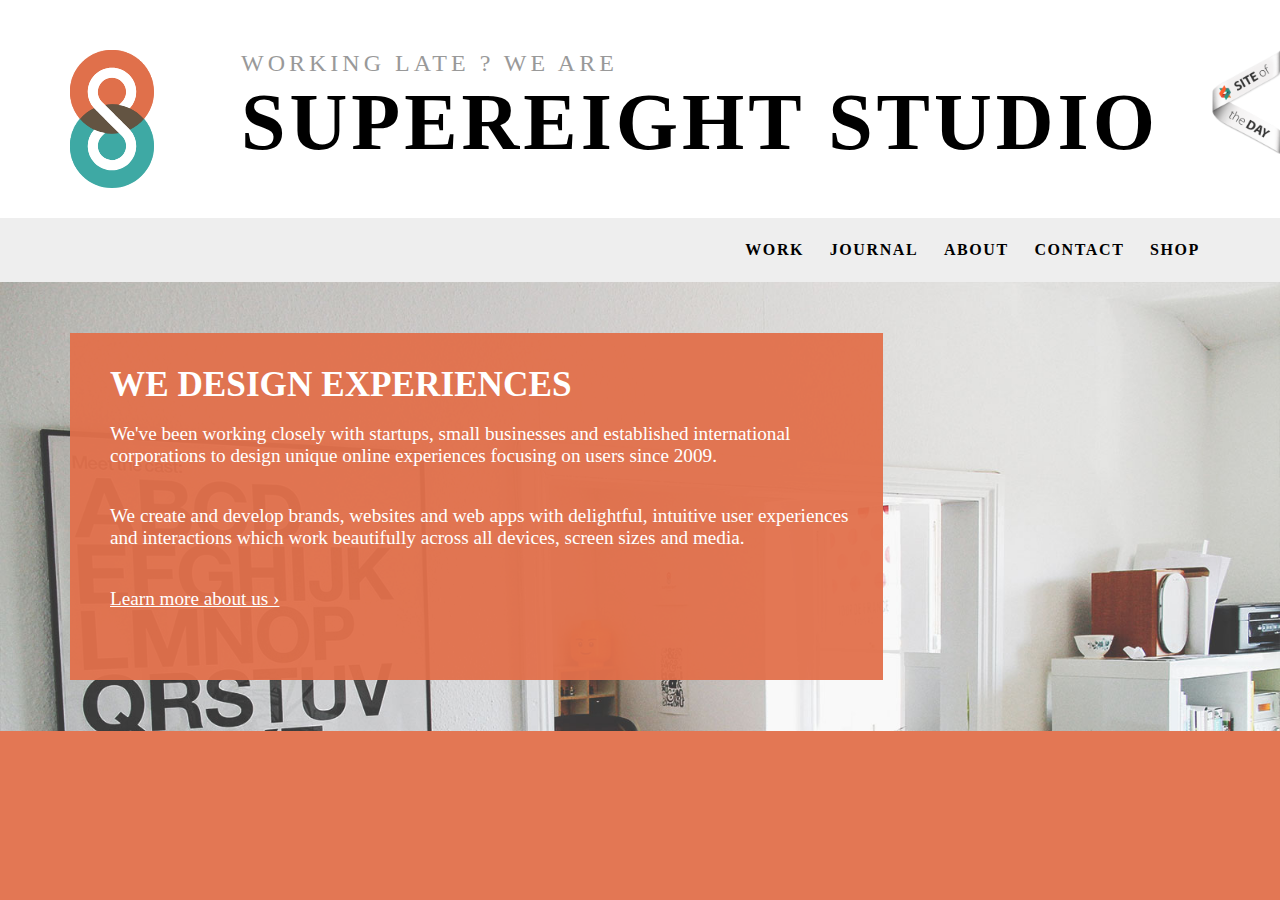
<file: supereight/index.html>
﻿<!DOCTYPE html>
<html lang="en">
<head>
    <meta charset="utf-8" />
    <title>Index</title>
    <link rel="stylesheet" href="css/supereight-ui.css"/>
</head>
<body>
	<div id="awwwards">
		<a href="#">
			<img src="images/awwwards_sotd_w_right2x.png" style="width:100%"/>
		</a>
	</div>
	<header role="banner">
		<div class="wrap">
			<div class="logo-mark">

			</div>
			<section class="intro">
				<p>working late ? We are</p>
				<h1>
				Supereight Studio
				</h1>
			</section>
		</div>
	</header>
	<div class="nav-container">
		<nav>
			<div class="wrap">
				<ul id="navslide">
					<li>work</li>
					<li>journal</li>
					<li>about</li>
					<li>contact</li>
					<li>shop</li>
				</ul>
			</div>
		</nav>
	</div>
	<div class="content">
		<section id="what_we_do">
			<div class="wrap">
				<div class="box color1">
					<h1>We design experiences</h1>
					<p>We've been working closely with startups, small businesses and established international corporations to design unique online experiences focusing on users since 2009.</p>
					<p>We create and develop brands, websites and web apps with delightful, intuitive user experiences and interactions which work beautifully across all devices, screen sizes and media.</p>
					<p><a href="about">Learn more about us ›</a></p>
				</div>
			</div>
		</section>
	</div>


</body>
</html>
</file>
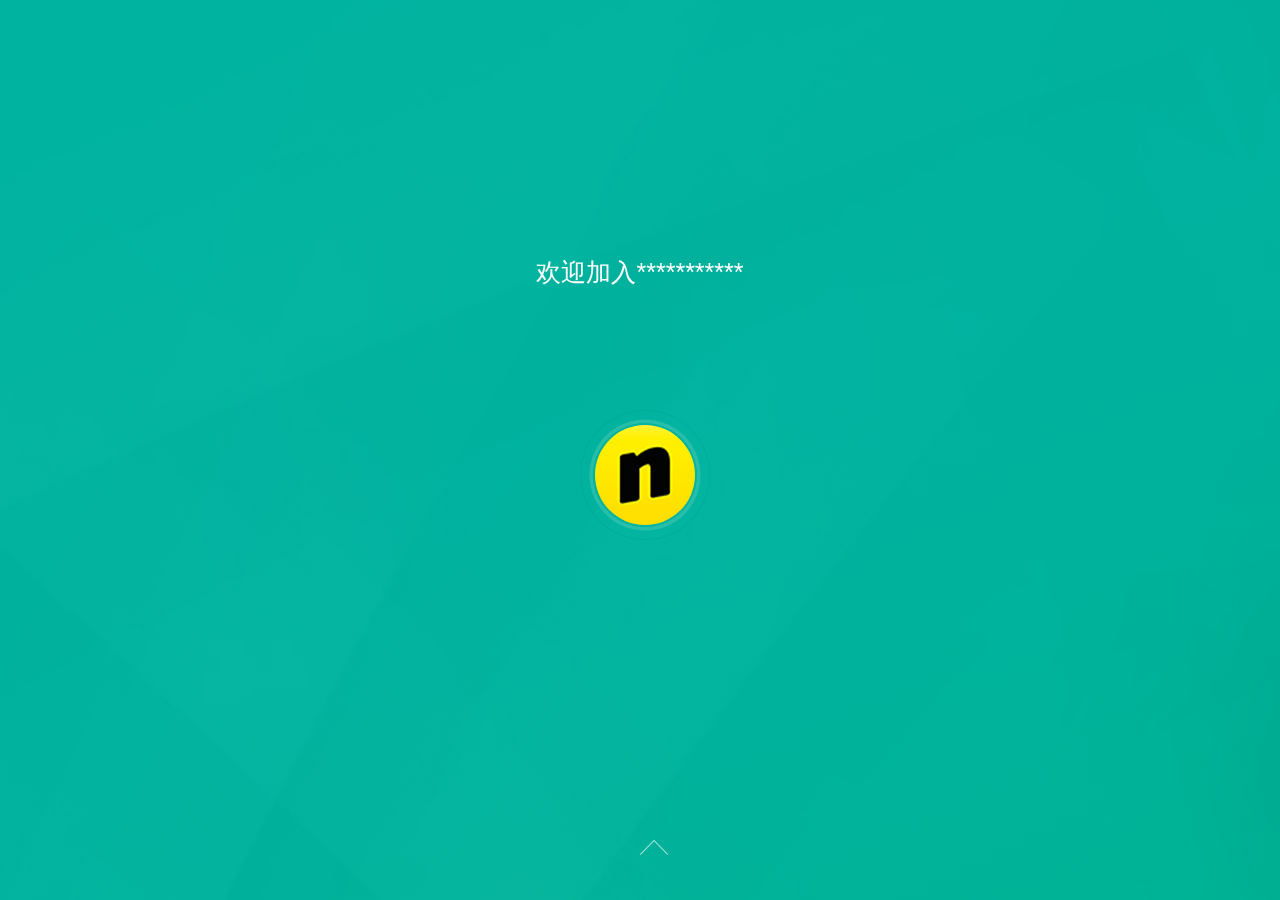
<file: h5animation/Recruitment/index.html>
<!DOCTYPE html>
<html lang="en">
<head>
    <meta charset="utf-8">
    <title>Swiper demo</title>
    <meta name="viewport" content="width=device-width, initial-scale=1, minimum-scale=1, maximum-scale=1">
    <!-- Link Swiper's CSS -->
    <link rel="stylesheet" href="css/swiper.min.css">
    <!-- Demo styles -->
    <link rel="stylesheet" href="verticalImages/vertical-animation.css">
    <link rel="stylesheet" href="verticalImages/animate.css">
    <link rel="stylesheet" href="verticalImages/vertical.css">
</head>

<body>
    <!-- Swiper -->
    <div class="swiper-container">
        <div class="swiper-wrapper">
            <section class="swiper-slide swiper-slide1 swiper-slide-v commen">
                <div class="ani" swiper-animate-effect="enterUpBounce" swiper-animate-duration="0.6s" swiper-animate-delay="0s">
                    <div class="index-welcome-text">
                        欢迎加入***********
                    </div>
                </div>
                <div class="index-logo-box">
                    <div class="ani" swiper-animate-effect="bounceIn" swiper-animate-duration="0.6s" swiper-animate-delay="0.3s">
                        <div class="index-logo">
                            <img src="verticalImages/logo.png" />
                        </div>
                    </div>
                </div>
                <div class="index-arrow-down-box">
                    <div class="ani" swiper-animate-effect="ani_arrow" swiper-animate-duration="0.6s" swiper-animate-delay="0s">
                        <div class="index-arrow-down">
                        </div>
                    </div>
                </div>
            </section>
            <section class="swiper-slide swiper-slide2 swiper-slide-v commen">
                <div class="company-word clearfix ">
                    <div class="ani" swiper-animate-effect="enterUpBounce" swiper-animate-duration="0.6s" swiper-animate-delay="0.6s">
                        <div class="company-keyword">股票期权</div>
                        <div class="company-keyword">年底双薪</div>
                        <div class="company-keyword">绩效奖金</div>
                        <div class="company-keyword">五险一金</div>
                        <div class="company-keyword">带薪年假</div>
                        <div class="company-keyword">年度旅游</div>
                    </div>
                </div>
                <div class="white-tri company-tri" id="company-tri"></div>
                <div class="white-block company-white-block">
                    <div class="company-logo-circle lagou">
                        <div class="ani" swiper-animate-effect="bounceIn" swiper-animate-duration="0.6s" swiper-animate-delay="0s">
                            <img class="company-logo" src="verticalImages/logo.png">
                        </div>
                    </div>
                    <div class="ani" swiper-animate-effect="bounceInDown" swiper-animate-duration="0.6s" swiper-animate-delay="0.2s">
                        <div class="company-icon1 lagou">
                            <p>北京</p>
                        </div>
                    </div>
                    <div class="ani" swiper-animate-effect="bounceInDown" swiper-animate-duration="0.6s" swiper-animate-delay="0.4s">
                        <div class="company-icon2 lagou">
                            <p>C轮</p>
                        </div>
                    </div>
                    <div class="ani" swiper-animate-effect="bounceInDown" swiper-animate-duration="0.6s" swiper-animate-delay="0.6s">
                        <div class="company-icon3 lagou">
                            <p>移动互联网,社交网络</p>
                        </div>
                    </div>
                </div>
                <div class="index-arrow-down-box">
                    <div class="ani" swiper-animate-effect="ani_arrow" swiper-animate-duration="0.6s" swiper-animate-delay="0s">
                        <div class="index-arrow-down">
                        </div>
                    </div>
                </div>
            </section>
        </div>
    </div>
    <!-- Swiper JS -->
    <script src="verticalImages/swiper.animate.min.js"></script>
    <script src="js/swiper.min.js"></script>
    <!-- Initialize Swiper -->
    <script>
    var swiper = new Swiper('.swiper-container', {
        pagination: '.swiper-pagination',
        paginationClickable: true,
        direction: 'vertical',
        onInit: function(swiper) { //Swiper2.x的初始化是onFirstInit
            swiperAnimateCache(swiper); //隐藏动画元素 
            swiperAnimate(swiper); //初始化完成开始动画
        },
        onSlideChangeEnd: function(swiper) {
            swiperAnimate(swiper); //每个slide切换结束时也运行当前slide动画
        }
    });
    </script>
</body>

</html>
</file>
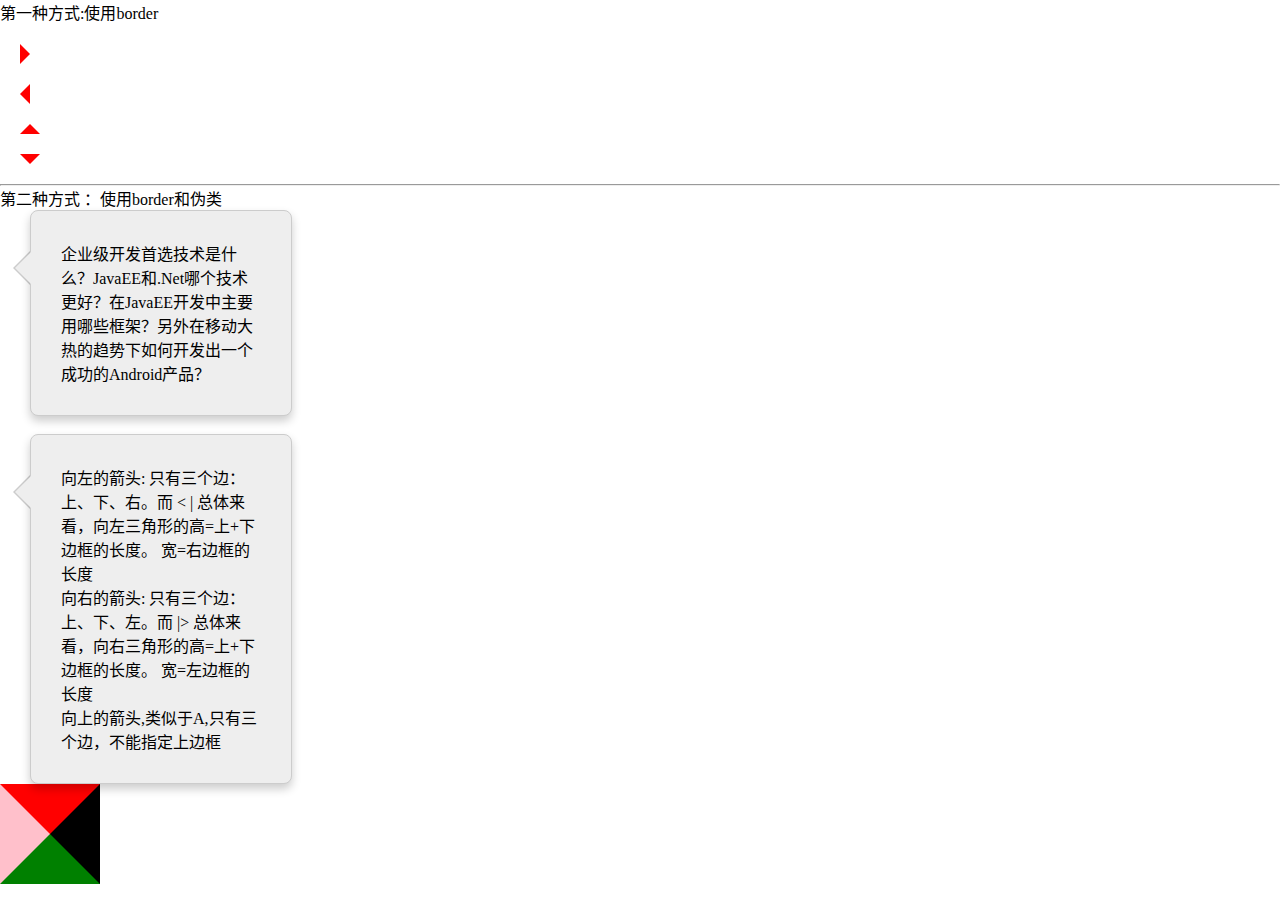
<file: arrow.html>
<!DOCTYPE html>
<html lang="zh-cn">

<head>
    <meta charset="utf-8">
    <meta name="viewport" content="width=device-width, initial-scale=1">
    <title>html-arrow</title>
    <meta name="keywords" content="">
    <meta name="description" content="">
    <!--禁止浏览器在本地计算机缓存当前页面-->
    <meta http-equiv="pragma" content="no-cache">
    <meta http-equiv="cache-control" content="no-cache">
    <meta http-equiv="expires" content="0">
    <style>
    * {
        padding: 0;
        margin: 0;
    }
    
    #arrowLeft1 {
        height: 0;
        border-top: 10px solid transparent;
        border-bottom: 10px solid transparent;
        border-left: 10px solid red;
        margin: 20px;
    }
    
    #arrowRight1 {
        height: 0;
        width: 0;
        border-bottom: 10px solid transparent;
        border-top: 10px solid transparent;
        border-right: 10px solid red;
        margin: 20px;
    }
    
    #arrowTop1 {
        height: 0;
        width: 0;
        border-left: 10px solid transparent;
        border-right: 10px solid transparent;
        border-bottom: 10px solid red;
        margin: 20px;
    }
    
    #arrowBottom1 {
        height: 0;
        width: 0;
        border-left: 10px solid transparent;
        border-right: 10px solid transparent;
        border-top: 10px solid red;
        margin: 20px;
    }
    /* 基本样式 */
    
    .tip {
        background: #eee;
        border: 1px solid #ccc;
        margin-left: 30px;
        padding: 30px;
        border-radius: 8px;
        box-shadow: 0 5px 10px rgba(0, 0, 0, 0.2);
        position: relative;
        width: 200px;
    }
    /* 箭头 - :before and :after, 一起组成了好看的气泡小箭头 */
    
    .tip:before {
        position: absolute;
        display: inline-block;
        border-top: 17px solid transparent;
        border-right: 17px solid #eee;
        border-bottom: 17px solid transparent;
        border-right-color: rgba(0, 0, 0, 0.2);
        left: -18px;
        top: 40px;
        content: '';
    }
    /* 背景阴影*/
    
    .tip:after {
        position: absolute;
        display: inline-block;
        border-top: 16px solid transparent;
        border-right: 16px solid #eee;
        border-bottom: 16px solid transparent;
        left: -16px;
        top: 41px;
        content: '';
    }
    </style>
</head>

<body>
    第一种方式:使用border
    <div id="arrowLeft1">
    </div>
    <div id="arrowRight1">
    </div>
    <div id="arrowTop1">
    </div>
    <div id="arrowBottom1">
    </div>
    <hr> 第二种方式 ：使用border和伪类
    <div style="position:relative;">
        <div class="tip">
            企业级开发首选技术是什么？JavaEE和.Net哪个技术更好？在JavaEE开发中主要用哪些框架？另外在移动大热的趋势下如何开发出一个成功的Android产品？
        </div>
        <br/>
        <div class="tip">
            向左的箭头: 只有三个边：上、下、右。而
            < | 总体来看，向左三角形的高=上+下边框的长度。 宽=右边框的长度<br /> 向右的箭头: 只有三个边：上、下、左。而 |> 总体来看，向右三角形的高=上+下边框的长度。 宽=左边框的长度
            <br /> 向上的箭头,类似于A,只有三个边，不能指定上边框
        </div>
    </div>
    <div class="arrows"></div>
    <style>
    .arrows {
        width: 0px;
        height: 0px;
        border-top: 50px solid red;
        border-bottom: 50px solid green;
        border-left: 50px solid pink;
        border-right: 50px solid black;
    }
    </style>
</body>

</html>
</file>
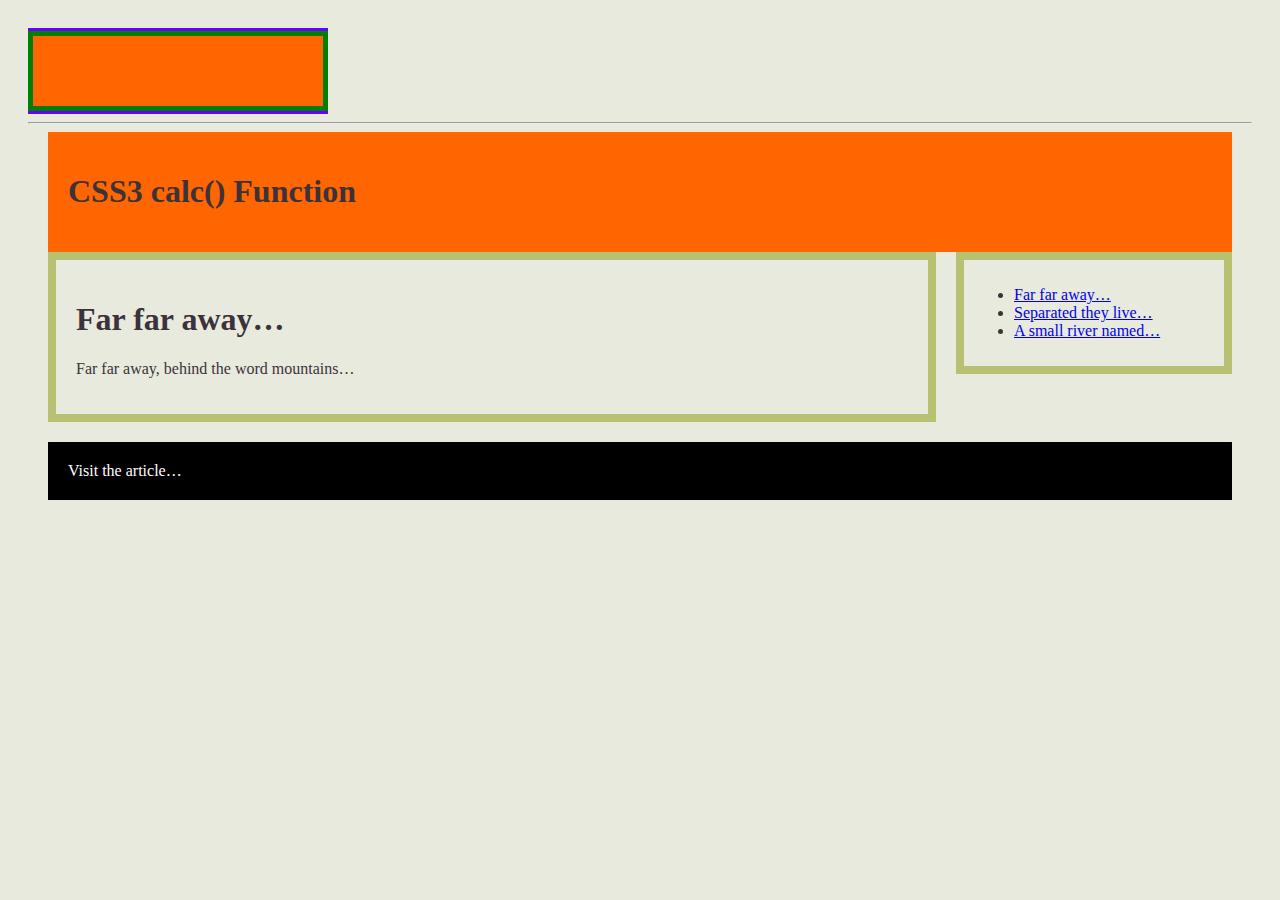
<file: calc.html>
<!DOCTYPE html>
<html lang="zh-cn">

<head>
    <meta charset="utf-8">
    <meta name="viewport" content="width=device-width, initial-scale=1">
    <title>html5-calc</title>
    <meta name="keywords" content="">
    <meta name="description" content="">
    <!--禁止浏览器在本地计算机缓存当前页面-->
    <meta http-equiv="pragma" content="no-cache">
    <meta http-equiv="cache-control" content="no-cache">
    <meta http-equiv="expires" content="0">
    <style>
    .demo {
        width: 300px;
        background: #60f;
        padding: 3px 0;
    }
    
    .box {
        width: 100%;
        background: #f60;
        height: 50px;
        padding: 10px;
        border: 5px solid green;
        width: 90%;
        /*写给不支持calc()的浏览器*/
        width: -moz-calc(100% - (10px + 5px) * 2);
        width: -webkit-calc(100% - (10px + 5px) * 2);
        width: calc(100% - (10px + 5px) * 2);
    }
    
    body {
        background: #E8EADD;
        color: #3C323A;
        padding: 20px;
    }
    
    .wrapper {
        width: 1024px;
        /* Fallback for browsers that don't support the calc() function */
        width: -moz-calc(100% - 40px);
        width: -webkit-calc(100% - 40px);
        width: calc(100% - 40px);
        margin: auto;
    }
    
    #header {
        background: #f60;
        padding: 20px;
        width: 984px;
        /*Fallback for browsers that don't support the calc() function*/
        width: -moz-calc(100% - 40px);
        width: -webkit-calc(100% - 40px);
        width: calc(100% - 40px);
    }
    
    #footer {
        clear: both;
        background: #000;
        padding: 20px;
        color: #fff;
        width: 984px;
        /* Fallback for browsers that don't support the calc() function */
        width: -moz-calc(100% - 40px);
        width: -webkit-calc(100% - 40px);
        width: calc(100% - 40px);
    }
    
    #main {
        border: 8px solid #B8C172;
        float: left;
        margin-bottom: 20px;
        margin-right: 20px;
        padding: 20px;
        width: 704px;
        /* Fallback for browsers that don't support the calc() function */
        width: -moz-calc(75% - 20px * 2 - 8px * 2);
        width: -webkit-calc(75% - 20px * 2 - 8px * 2);
        width: calc(75% - 20px * 2 - 8px * 2);
    }
    
    #accessory {
        border: 8px solid #B8C172;
        float: right;
        padding: 10px;
        width: 208px;
        /* Fallback for browsers that don't support the calc() function */
        width: -moz-calc(25% - 10px * 2 - 8px * 2 - 20px);
        width: -webkit-calc(25% - 10px * 2 - 8px * 2 - 20px);
        width: calc(25% - 10px * 2 - 8px * 2 - 20px);
    }
    </style>
</head>

<body>
    <div class="demo">
        <div class="box"></div>
    </div>
    <hr>
    <div class="wrapper">
        <div id="header">
            <h1>CSS3 calc() Function</h1>
        </div>
        <div id="main">
            <h1>Far far away…</h1>
            <p>Far far away, behind the word mountains…</p>
        </div>
        <div id="accessory">
            <ul>
                <li><a href="#">Far far away…</a></li>
                <li><a href="#">Separated they live…</a></li>
                <li><a href="#">A small river named…</a></li>
            </ul>
        </div>
        <div id="footer">
            Visit the article…
        </div>
    </div>
</body>

</html>
</file>
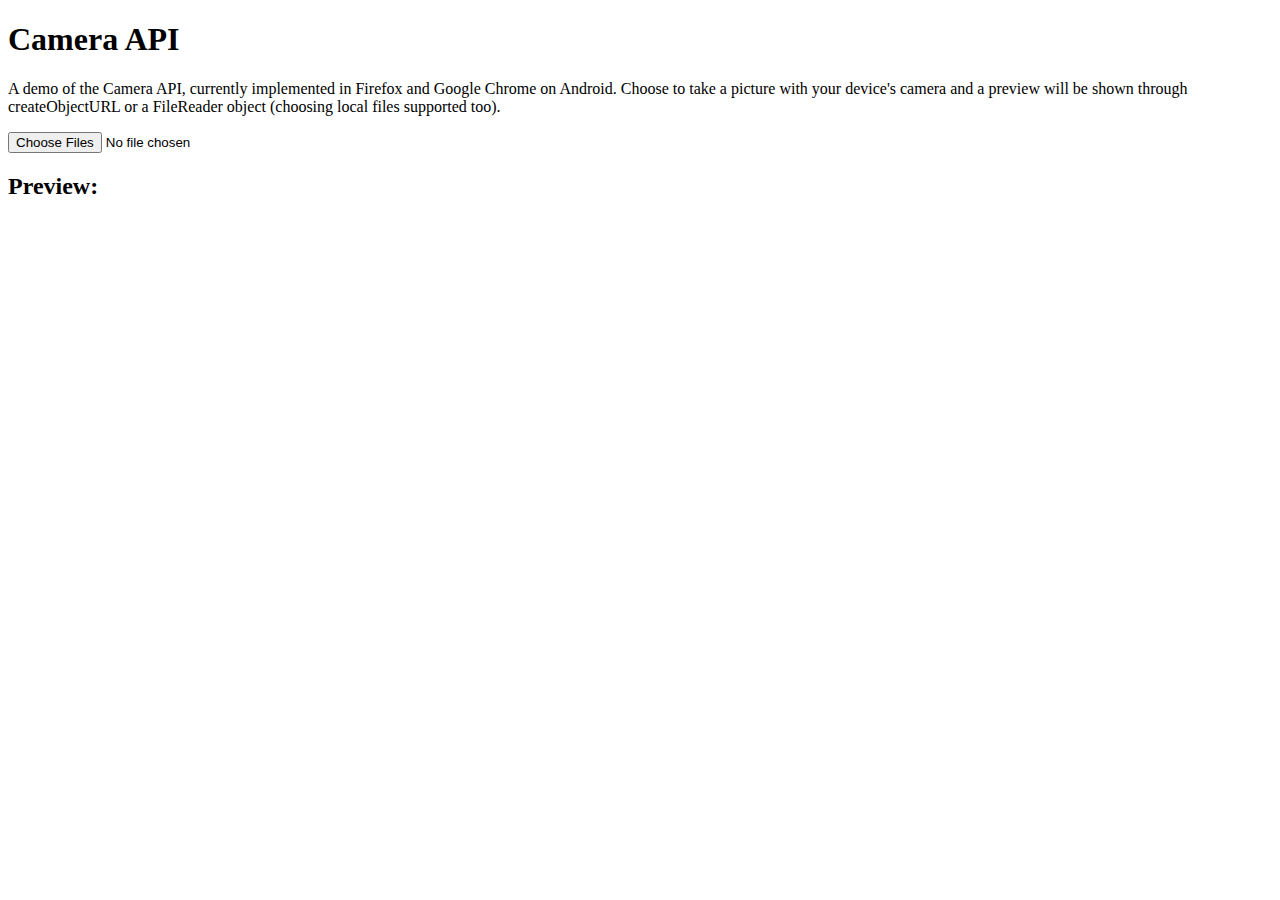
<file: cameraApi.html>
<!DOCTYPE html>
<html lang="zh-cn">

<head>
    <meta charset="utf-8">
    <meta name="viewport" content="width=device-width, initial-scale=1">
    <title>html5-cameraApi</title>
    <meta name="keywords" content="">
    <meta name="description" content="">
    <!--禁止浏览器在本地计算机缓存当前页面-->
    <meta http-equiv="pragma" content="no-cache">
    <meta http-equiv="cache-control" content="no-cache">
    <meta http-equiv="expires" content="0">
</head>

<body>
    <div class="container">
        <h1>Camera API</h1>
        <section class="main-content">
            <p>A demo of the Camera API, currently implemented in Firefox and Google Chrome on Android. Choose to take a picture with your device's camera and a preview will be shown through createObjectURL or a FileReader object (choosing local files supported too).</p>
            <p>
                <input type="file" id="take-picture" multiple accept="image/*">
            </p>
            <h2>Preview:</h2>
            <div id="show-picture">
            </div>
            <p id="error"></p>
        </section>
    </div>
</body>
<script src="jquery-2.1.4.js"></script>
<script>
(function() {
    var takePicture = document.querySelector("#take-picture"),
        showPicture = document.querySelector("#show-picture");

    if (takePicture && showPicture) {
        // Set events
        takePicture.onchange = function(event) {
            // Get a reference to the taken picture or chosen file
            var files = event.target.files;
            if (files && files.length > 0) {
                for (var i = 0, len = files.length; i < len; i++) {
                    var file = files[i];
                    try {
                        var URL = window.URL || window.webkitURL;
                        var imgURL = URL.createObjectURL(file);
                        var $img = $('<img src="' + imgURL + '"/>');
                        $(showPicture).append($img);

                    } catch (e) {
                        try {
                            var fileReader = new FileReader();
                            fileReader.onload = function(event) {
                                var $img = $('<img src="' + imgURL + '"/>');
                                $(showPicture).append($img);
                            };
                            fileReader.readAsDataURL(file);
                        } catch (e) {
                            var error = document.querySelector("#error");
                            if (error) {
                                error.innerHTML = "Neither createObjectURL or FileReader are supported";
                            }
                        }

                    }

                }
            }
        };
    }
})();
</script>

</html>
</file>
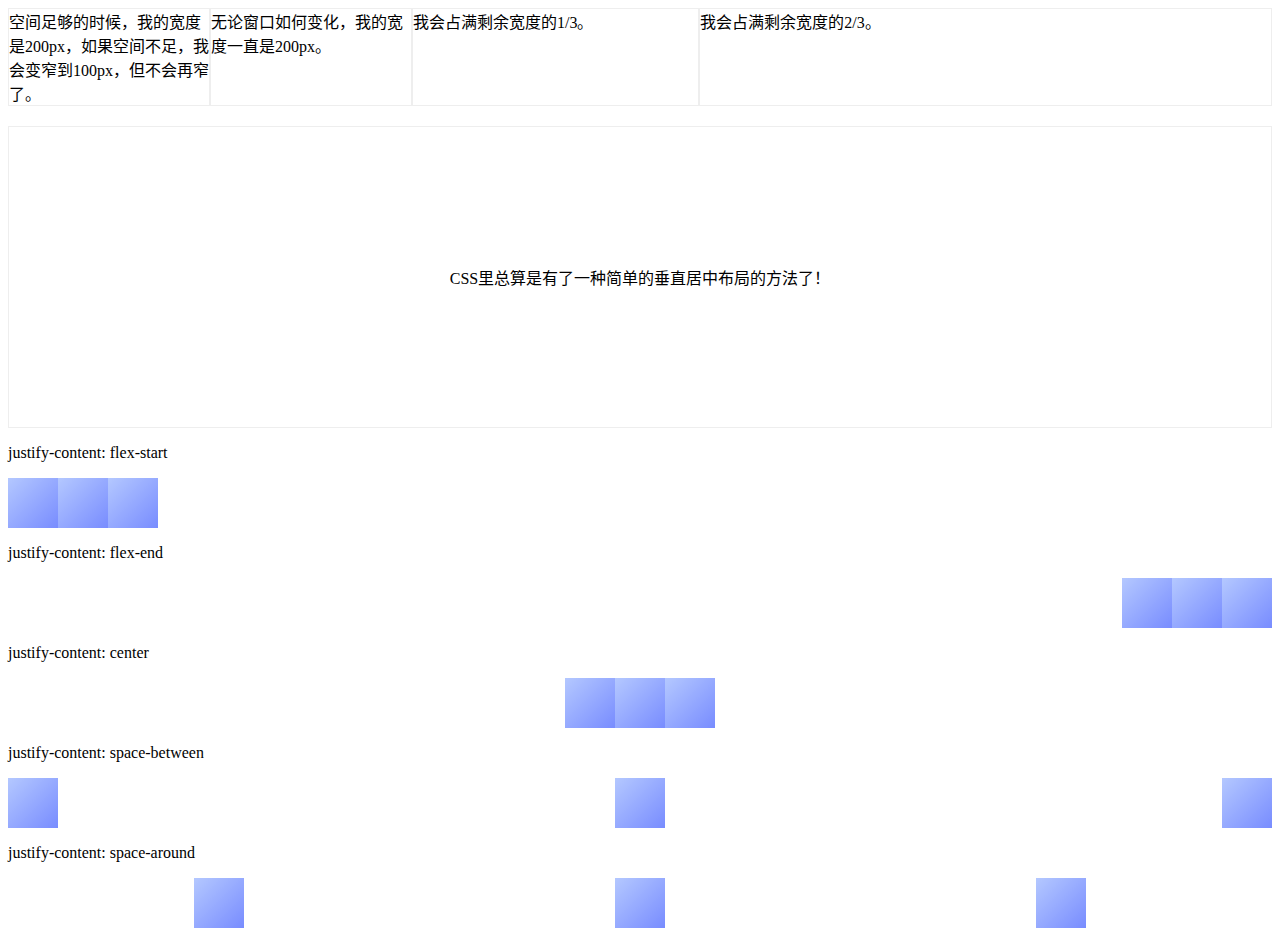
<file: flex.html>
<!DOCTYPE html>
<html lang="zh-cn">

<head>
    <meta charset="utf-8">
    <meta name="viewport" content="width=device-width, initial-scale=1">
    <title>css3-flex</title>
    <meta name="keywords" content="">
    <meta name="description" content="">
    <!--禁止浏览器在本地计算机缓存当前页面-->
    <meta http-equiv="pragma" content="no-cache">
    <meta http-equiv="cache-control" content="no-cache">
    <meta http-equiv="expires" content="0">
    <style>
    .container {
        display: -webkit-flex;
        display: flex;
    }
    
    .inital {
        -webkit-flex: initial;
        flex: initial;
        width: 200px;
        min-width: 100px;
    }
    
    .none {
        -webkit-flex: none;
        flex: none;
        width: 200px;
    }
    
    .flex1 {
        -webkit-flex: 1;
        flex: 1;
    }
    
    .flex2 {
        -webkit-flex: 2;
        flex: 2;
    }
    
    .container > div {
        border: 1px solid #eee;
    }
    
    .vertical-container {
        height: 300px;
        display: -webkit-flex;
        display: flex;
        -webkit-align-items: center;
        align-items: center;
        -webkit-justify-content: center;
        justify-content: center;
        border: 1px solid #eee;
        margin-top: 20px;
    }
    
    #container > div {
        display: flex;
        font-family: "Courier New", "Lucida Console", monospace;
    }
    
    #container > div > div {
        width: 50px;
        height: 50px;
        background: linear-gradient(-45deg, #788cff, #b4c8ff);
    }
    
    #flex-start {
        justify-content: flex-start;
    }
    
    #center {
        justify-content: center;
    }
    
    #flex-end {
        justify-content: flex-end;
    }
    
    #space-between {
        justify-content: space-between;
    }
    
    #space-around {
        justify-content: space-around;
    }
    </style>
</head>

<body>
    <div id="testIframe">
        <div class="container">
            <div class="inital">
                空间足够的时候，我的宽度是200px，如果空间不足，我会变窄到100px，但不会再窄了。
            </div>
            <div class="none">
                无论窗口如何变化，我的宽度一直是200px。
            </div>
            <div class="flex1">
                我会占满剩余宽度的1/3。
            </div>
            <div class="flex2">
                我会占满剩余宽度的2/3。
            </div>
        </div>
        <div class="vertical-container">
            <div>
                CSS里总算是有了一种简单的垂直居中布局的方法了！
            </div>
        </div>
        <div id="container">
            <p>justify-content: flex-start</p>
            <div id="flex-start">
                <div></div>
                <div></div>
                <div></div>
            </div>
            <p>justify-content: flex-end</p>
            <div id="flex-end">
                <div></div>
                <div></div>
                <div></div>
            </div>
            <p>justify-content: center</p>
            <div id="center">
                <div></div>
                <div></div>
                <div></div>
            </div>
            <p>justify-content: space-between</p>
            <div id="space-between">
                <div></div>
                <div></div>
                <div></div>
            </div>
            <p>justify-content: space-around</p>
            <div id="space-around">
                <div></div>
                <div></div>
                <div></div>
            </div>
        </div>
        <div>
</body>
<script src="jquery-2.1.4.js"></script>
<script>
var passHeight = function() {
    var constr = $("#testIframe");
    if (constr.length) {
        var bh = $("#testIframe").outerHeight(true);
        window.top.location = window.location + '#'
    }
};
passHeight();

//http://www.zhangxinxu.com/wordpress/2010/12/%E5%B0%8Ftip%EF%BC%9Aiframe%E9%AB%98%E5%BA%A6%E5%8A%A8%E6%80%81%E8%87%AA%E9%80%82%E5%BA%94/
</script>

</html>
</file>
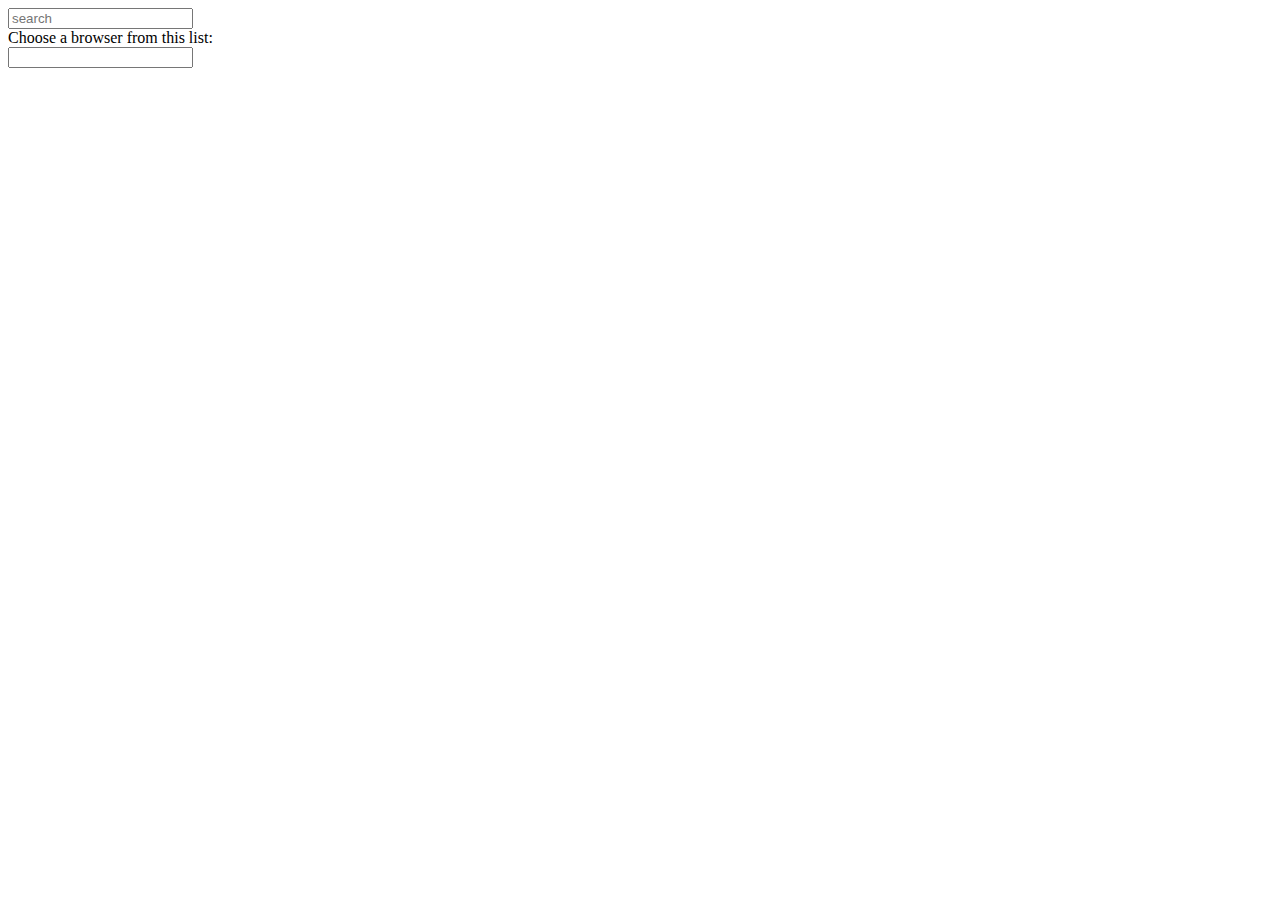
<file: form.html>
<!DOCTYPE html>
<html lang="zh-cn">

<head>
    <meta charset="utf-8">
    <meta name="viewport" content="width=device-width, initial-scale=1">
    <title>html5-from</title>
    <meta name="keywords" content="">
    <meta name="description" content="">
    <!--禁止浏览器在本地计算机缓存当前页面-->
    <meta http-equiv="pragma" content="no-cache">
    <meta http-equiv="cache-control" content="no-cache">
    <meta http-equiv="expires" content="0">
</head>

<body>
    <form>
        <input type="url" placeholder="search" />
        <div>Choose a browser from this list:</div>
        <input list="browsers" />
        <datalist id="browsers">
            <option value="Chrome" />
            <option value="Firefox" />
            <option value="Internet Explorer" />
            <option value="Opera" />
            <option value="Safari" />
        </datalist>
    </form>
</body>

</html>
</file>
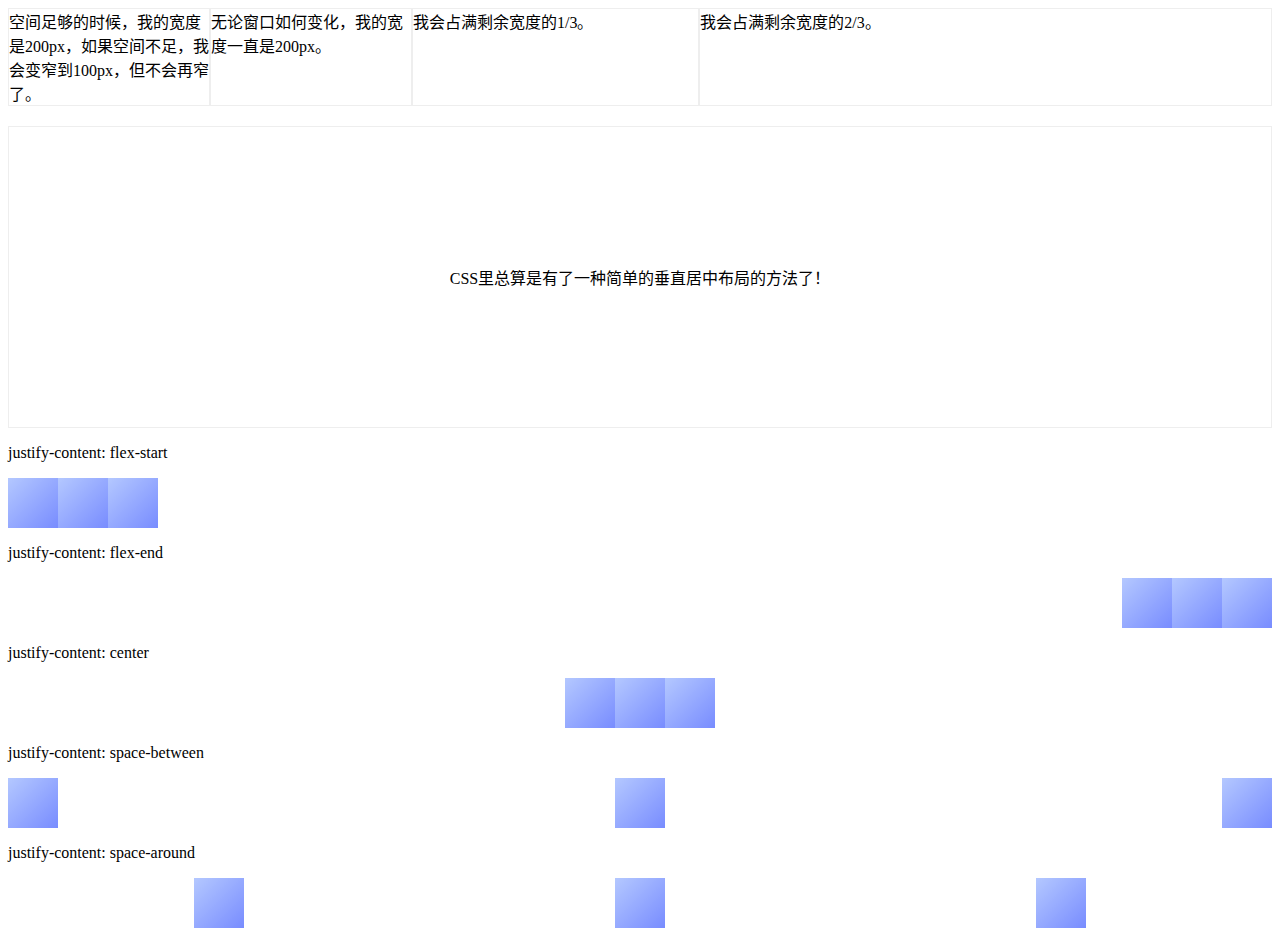
<file: iframe.html>
<!DOCTYPE html>
<html lang="zh-cn">

<head>
    <meta charset="utf-8">
    <meta name="viewport" content="width=device-width, initial-scale=1">
    <title>html5-iframe</title>
    <meta name="keywords" content="">
    <meta name="description" content="">
    <!--禁止浏览器在本地计算机缓存当前页面-->
    <meta http-equiv="pragma" content="no-cache">
    <meta http-equiv="cache-control" content="no-cache">
    <meta http-equiv="expires" content="0">
    <style>
    #origin {
        background-color: #eee;
        display: -webkit-flex;
        display: flex;
        height: 200px;
        width: 100%;
        -webkit-align-items: center;
        align-items: center;
        -webkit-justify-content: center;
        justify-content: center;
    }
    
    .flex1 {
        -webkit-flex: 1;
        flex: 1;
        text-align: center;
    }
    </style>
</head>

<body>
    <div id="origin">
        <div class="flex1">iframe 测试，h5新特性</div>
    </div>
    <div id="iframeBox">
        <iframe src="flex.html" id="testIframe" frameborder="0" scrolling="no" width="100%" height="120">
            <p>Your browser does not support iframes.</p>
        </iframe>
    </div>
</body>
<script src="jquery-2.1.4.js"></script>
<script>
var iframe = document.getElementById("testIframe");
var iframeHeight = function() {
    var hash = window.location.hash.slice(1),
        h;
    if (hash && /height=/.test(hash)) {
        h = hash.replace("height=", "");
        iframe.height = h;
    }
    setTimeout(iframeHeight, 200);
};
iframeHeight();
//http://www.zhangxinxu.com/wordpress/2010/12/%E5%B0%8Ftip%EF%BC%9Aiframe%E9%AB%98%E5%BA%A6%E5%8A%A8%E6%80%81%E8%87%AA%E9%80%82%E5%BA%94/
</script>
</script>

</html>
</file>
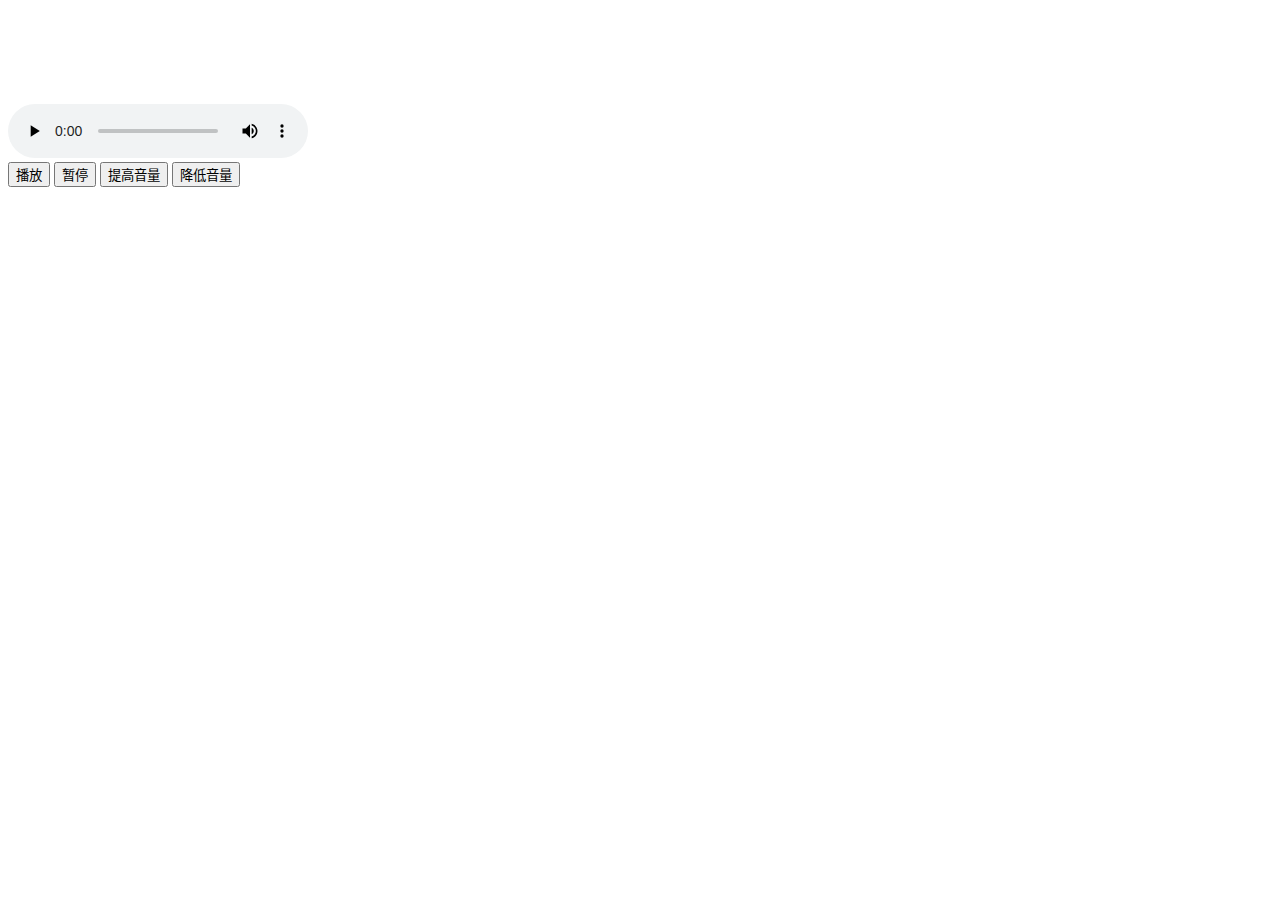
<file: media.html>
<!DOCTYPE html>
<html lang="zh-cn">

<head>
    <meta charset="utf-8">
    <meta name="viewport" content="width=device-width, initial-scale=1">
    <title>html5-media</title>
    <meta name="keywords" content="">
    <meta name="description" content="">
    <!--禁止浏览器在本地计算机缓存当前页面-->
    <meta http-equiv="pragma" content="no-cache">
    <meta http-equiv="cache-control" content="no-cache">
    <meta http-equiv="expires" content="0">
</head>

<body>
    <video id="demo" src="mov_bbb.ogg" controls>
        <source src="mov_bbb.ogg.mp4" type="video/mp4" />
        <source src="mov_bbb.ogg.ogg" type="video/ogg" />
        <track kind="captions" src="sampleCaptions.srt" srclang="en" />
        <track kind="descriptions" src="sampleDesciptions.srt" srclang="en" />
        <track kind="chapters" src="sampleChapters.srt" srclang="en" />
        <track kind="subtitles" src="sampleSubtitles_de.srt" srclang="de" />
        <track kind="subtitles" src="sampleSubtitles_en.srt" srclang="en" />
        <track kind="subtitles" src="sampleSubtitles_ja.srt" srclang="ja" />
        <track kind="subtitles" src="sampleSubtitles_oz.srt" srclang="oz" />
        <track kind="metadata" src="keyStage1.srt" srclang="en" label="Key Stage 1" />
        <track kind="metadata" src="keyStage2.srt" srclang="en" label="Key Stage 2" />
        <track kind="metadata" src="keyStage3.srt" srclang="en" label="Key Stage 3" /> 
        你的浏览器不支持
        <code>video</code>
    </video>
    <div>
        <button onclick="document.getElementById('demo').play()">播放</button>
        <button onclick="document.getElementById('demo').pause()">暂停</button>
        <button onclick="document.getElementById('demo').volume+=0.1">提高音量</button>
        <button onclick="document.getElementById('demo').volume-=0.1">降低音量</button>
    </div>
    <script type="text/javascript">
    var v = document.getElementsByTagName("video")[0];
    v.play();
    </script>
</body>

</html>
</file>
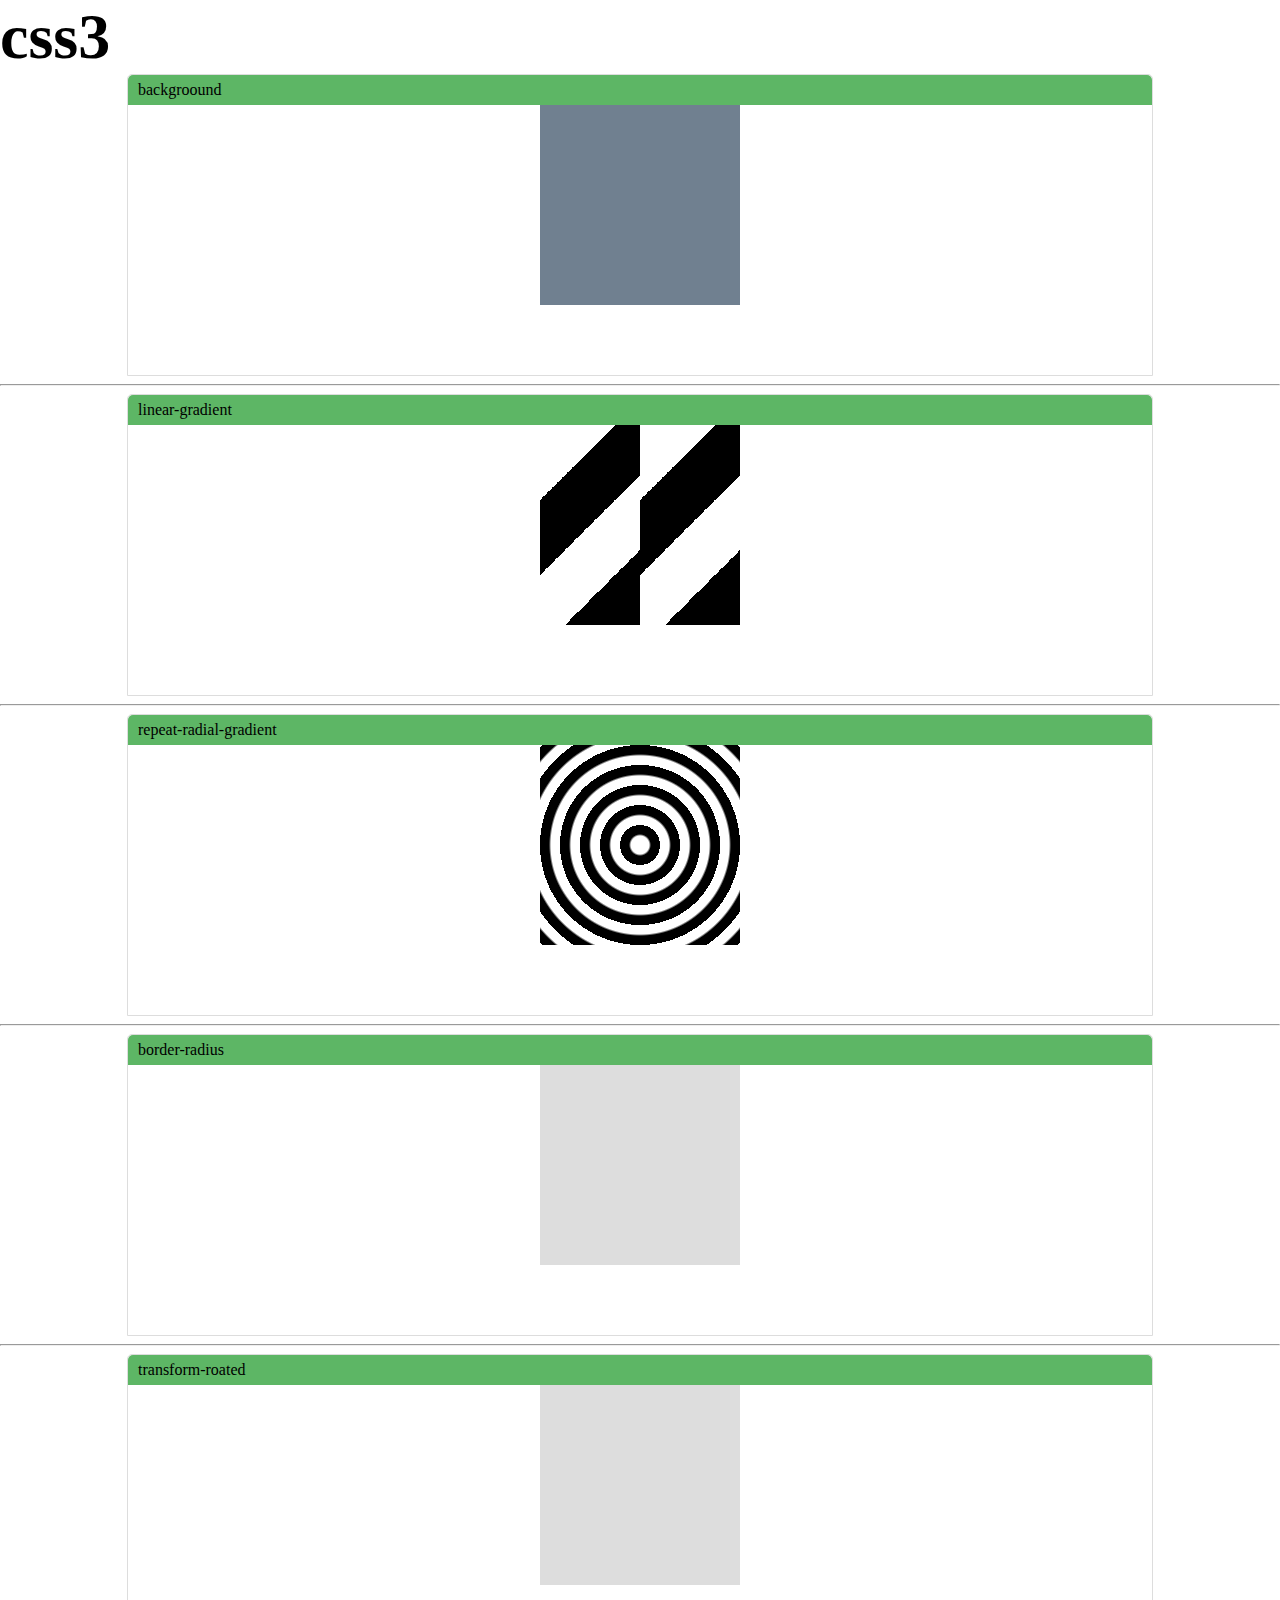
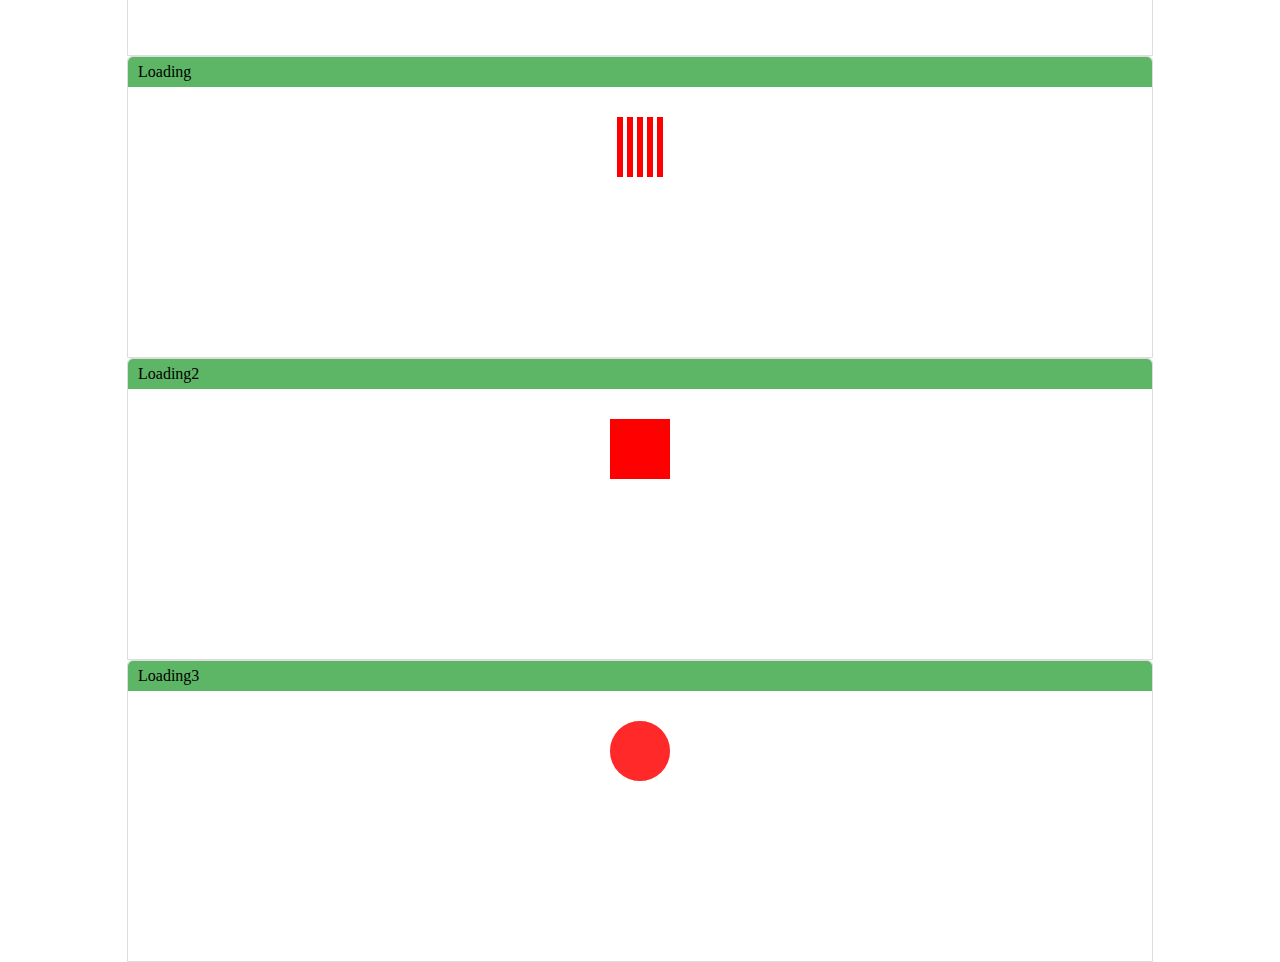
<file: css3/css3.html>
﻿<!DOCTYPE html>
<html lang="en">
<head>
    <meta charset="utf-8" />
    <title>Index</title>
    <link rel="stylesheet" type="text/css" href="css3.css">
</head>
<body>
<header>
	<h1>css3</h3>
</header>
<div id="content">
	<div class="card">
		<div class="title">backgroound</div>
		<div id="animation1">
		</div>
	</div>
	<hr>
	<div class="card">
		<div class="title">linear-gradient</div>
		<div id="animation2">

		</div>
	</div>
	<hr>
	<div class="card">
		<div class="title">repeat-radial-gradient</div>
		<div id="animation3">

		</div>
	</div>
	<hr>
	<div class="card">
		<div class="title">border-radius</div>
		<div id="animation4">

		</div>
	</div>
	<hr>
	<div class="card">
		<div class="title">transform-roated</div>
		<div id="animation5">
		</div>
	</div>

	<div class="card">
		<div class="title">Loading</div>
		<div id="animation6">
			<div class="rect1"></div>
			<div class="rect2"></div>
			<div class="rect3"></div>
			<div class="rect4"></div>
			<div class="rect5"></div>
		</div>
	</div>

	<div class="card">
		<div class="title">Loading2</div>
		<div id="animation7">
		</div>
	</div>


		<div class="card">
		<div class="title">Loading3</div>
		<div id="animation8">
			<div class="circle1"></div>
			<div class="circle2"></div>
		</div>
	</div>
</div>
</body>
</html>
</file>
<file: supereight/css/supereight-ui.css>
html, body, div, span, applet, object, iframe,
h1, h2, h3, h4, h5, h6, p, blockquote, pre,
a, abbr, acronym, address, big, cite, code,
del, dfn, em, font, img, ins, kbd, q, s, samp,
small, strike, strong, sub, sup, tt, var,
b, u, i, center, dl, dt, dd, ol, ul, li,
fieldset, form, label, legend,
table, caption, tbody, tfoot, thead, tr, th, td {
margin: 0;
padding: 0;
border: 0;
outline: 0;
font-size: 100%;
vertical-align: baseline;
background: transparent;
font-family:"Times New Roman";
}

ul,li,ol{
	list-style: none;
}

body{
	background-color: rgba(225,112,75, 0.95)
}
#awwwards a{
	width:69px;
	height:105px;
	display:block;
}

#awwwards{
	position: absolute;
	right:0;
	top:50px;
}

header{
padding:50px 0;
background-color: #fff;
}
.wrap{
	max-width:1140px;
	width:90%;
	margin:0 auto;
	max-width: 1140px;
	position:relative;
}


.logo-mark{
	float:left;
	height:138px;
	width:7.33%;
	background-image: url(../images/supereight_symbol.svg), url(../images/supereight_symbol.png);
	background-repeat: no-repeat;
	background-size: 100%;
}

header .intro{
	margin-left:15%;
	font-size: 5em;
	letter-spacing: .05em;
	text-transform: uppercase;
	font-weight:700;
}
header .intro p{
	color:#999999;
	font-size: 0.3em;
	font-weight:lighter;
}


.nav-container{
	background: #eeeeee;
	height:4em;
	font-size:1em;
}

.nav-container #navslide{
	font-weight: 700;
	text-transform: uppercase;
	letter-spacing: 0.1em;
	font-size: 1em;
	line-height: 4em;
	position: absolute;
	right:0;
}

.nav-container #navslide li{
	display:inline-block;
	padding:0 10px;
}

#what_we_do{
	background-image: url(../images/hero-office-10.jpg);
	background-repeat: no-repeat;
	background-size: 100%;
	padding:3.2em 0;
}
.box{
	width:65%;
	text-align: left;
	color:#ffffff;
	padding:2em 2em 2em 2.5em;
}
.color1{
	background-color:rgba(225,112,75, 0.95);
}
.box h1{
	font-size: 2.2em;
	text-transform: uppercase;
	margin:0 0 .5em 0;
}
.box p{
	font-size: 1.2em;
	font-weight: lighter;
	margin:0 0 2em 0;
}
.box a{
	color:#ffffff;
	font-size: 1em;
	font-weight: lighter;
}
</file>
<file: h5animation/Recruitment/verticalImages/vertical-animation.css>
@-webkit-keyframes zhuan {
    0% {
        transform: rotate(0deg);
        -ms-transform: rotate(0deg);
        -moz-transform: rotate(0deg);
        -webkit-transform: rotate(0deg);
        -o-transform: rotate(0deg)
    }
    50% {
        transform: rotate(-90deg);
        -ms-transform: rotate(-90deg);
        -moz-transform: rotate(-90deg);
        -webkit-transform: rotate(-90deg);
        -o-transform: rotate(-90deg)
    }
    100% {
        transform: rotate(0deg);
        -ms-transform: rotate(0deg);
        -moz-transform: rotate(0deg);
        -webkit-transform: rotate(0deg);
        -o-transform: rotate(0deg)
    }
}

@-moz-keyframes zhuan {
    0% {
        transform: rotate(0deg);
        -ms-transform: rotate(0deg);
        -moz-transform: rotate(0deg);
        -webkit-transform: rotate(0deg);
        -o-transform: rotate(0deg)
    }
    50% {
        transform: rotate(-90deg);
        -ms-transform: rotate(-90deg);
        -moz-transform: rotate(-90deg);
        -webkit-transform: rotate(-90deg);
        -o-transform: rotate(-90deg)
    }
    100% {
        transform: rotate(0deg);
        -ms-transform: rotate(0deg);
        -moz-transform: rotate(0deg);
        -webkit-transform: rotate(0deg);
        -o-transform: rotate(0deg)
    }
}

@-ms-keyframes zhuan {
    0% {
        transform: rotate(0deg);
        -ms-transform: rotate(0deg);
        -moz-transform: rotate(0deg);
        -webkit-transform: rotate(0deg);
        -o-transform: rotate(0deg)
    }
    50% {
        transform: rotate(-90deg);
        -ms-transform: rotate(-90deg);
        -moz-transform: rotate(-90deg);
        -webkit-transform: rotate(-90deg);
        -o-transform: rotate(-90deg)
    }
    100% {
        transform: rotate(0deg);
        -ms-transform: rotate(0deg);
        -moz-transform: rotate(0deg);
        -webkit-transform: rotate(0deg);
        -o-transform: rotate(0deg)
    }
}

@keyframes zhuan {
    0% {
        transform: rotate(0deg);
        -ms-transform: rotate(0deg);
        -moz-transform: rotate(0deg);
        -webkit-transform: rotate(0deg);
        -o-transform: rotate(0deg)
    }
    50% {
        transform: rotate(-90deg);
        -ms-transform: rotate(-90deg);
        -moz-transform: rotate(-90deg);
        -webkit-transform: rotate(-90deg);
        -o-transform: rotate(-90deg)
    }
    100% {
        transform: rotate(0deg);
        -ms-transform: rotate(0deg);
        -moz-transform: rotate(0deg);
        -webkit-transform: rotate(0deg);
        -o-transform: rotate(0deg)
    }
}

@-webkit-keyframes breathe {
    0% {
        -webkit-transform: scale(1, 1);
        opacity: 0.2
    }
    80% {
        -webkit-transform: scale(1.8, 1.8);
        opacity: 0
    }
    100% {
        -webkit-transform: scale(1.8, 1.8);
        opacity: 0
    }
}

@-moz-keyframes breathe {
    0% {
        -webkit-transform: scale(1, 1);
        opacity: 0.2
    }
    80% {
        -webkit-transform: scale(1.8, 1.8);
        opacity: 0
    }
    100% {
        -webkit-transform: scale(1.8, 1.8);
        opacity: 0
    }
}

@-ms-keyframes breathe {
    0% {
        -webkit-transform: scale(1, 1);
        opacity: 0.2
    }
    80% {
        -webkit-transform: scale(1.8, 1.8);
        opacity: 0
    }
    100% {
        -webkit-transform: scale(1.8, 1.8);
        opacity: 0
    }
}

@keyframes breathe {
    0% {
        -webkit-transform: scale(1, 1);
        opacity: 0.2
    }
    80% {
        -webkit-transform: scale(1.8, 1.8);
        opacity: 0
    }
    100% {
        -webkit-transform: scale(1.8, 1.8);
        opacity: 0
    }
}

@-webkit-keyframes rotate {
    0% {
        -webkit-transform: rotate(0deg)
    }
    100% {
        -webkit-transform: rotate(360deg)
    }
}

@-moz-keyframes rotate {
    0% {
        -webkit-transform: rotate(0deg)
    }
    100% {
        -webkit-transform: rotate(360deg)
    }
}

@-ms-keyframes rotate {
    0% {
        -webkit-transform: rotate(0deg)
    }
    100% {
        -webkit-transform: rotate(360deg)
    }
}

@keyframes rotate {
    0% {
        -webkit-transform: rotate(0deg)
    }
    100% {
        -webkit-transform: rotate(360deg)
    }
}

@-webkit-keyframes blink {
    0% {
        opacity: 0
    }
    100% {
        opacity: 1
    }
}

@-moz-keyframes blink {
    0% {
        opacity: 0
    }
    100% {
        opacity: 1
    }
}

@-ms-keyframes blink {
    0% {
        opacity: 0
    }
    100% {
        opacity: 1
    }
}

@keyframes blink {
    0% {
        opacity: 0
    }
    100% {
        opacity: 1
    }
}

@-webkit-keyframes blink2 {
    0% {
        opacity: 0
    }
    60% {
        opacity: 1
    }
    100% {
        opacity: 0
    }
}

@-moz-keyframes blink2 {
    0% {
        opacity: 0
    }
    60% {
        opacity: 1
    }
    100% {
        opacity: 0
    }
}

@-ms-keyframes blink2 {
    0% {
        opacity: 0
    }
    60% {
        opacity: 1
    }
    100% {
        opacity: 0
    }
}

@keyframes blink2 {
    0% {
        opacity: 0
    }
    60% {
        opacity: 1
    }
    100% {
        opacity: 0
    }
}

@-webkit-keyframes flipInX {
    0% {
        -webkit-transform: perspective(400px) rotateX(180deg);
        transform: perspective(400px) rotateX(180deg);
        opacity: 0
    }
    10% {
        -webkit-transform: perspective(400px) rotateX(0deg);
        transform: perspective(400px) rotateX(0deg);
        opacity: 1
    }
    100% {
        -webkit-transform: perspective(400px) rotateX(0deg);
        transform: perspective(400px) rotateX(0deg);
        opacity: 1
    }
}

@-moz-keyframes flipInX {
    0% {
        -webkit-transform: perspective(400px) rotateX(180deg);
        transform: perspective(400px) rotateX(180deg);
        opacity: 0
    }
    10% {
        -webkit-transform: perspective(400px) rotateX(0deg);
        transform: perspective(400px) rotateX(0deg);
        opacity: 1
    }
    100% {
        -webkit-transform: perspective(400px) rotateX(0deg);
        transform: perspective(400px) rotateX(0deg);
        opacity: 1
    }
}

@-ms-keyframes flipInX {
    0% {
        -webkit-transform: perspective(400px) rotateX(180deg);
        transform: perspective(400px) rotateX(180deg);
        opacity: 0
    }
    10% {
        -webkit-transform: perspective(400px) rotateX(0deg);
        transform: perspective(400px) rotateX(0deg);
        opacity: 1
    }
    100% {
        -webkit-transform: perspective(400px) rotateX(0deg);
        transform: perspective(400px) rotateX(0deg);
        opacity: 1
    }
}

@keyframes flipInX {
    0% {
        -webkit-transform: perspective(400px) rotateX(180deg);
        transform: perspective(400px) rotateX(180deg);
        opacity: 0
    }
    10% {
        -webkit-transform: perspective(400px) rotateX(0deg);
        transform: perspective(400px) rotateX(0deg);
        opacity: 1
    }
    100% {
        -webkit-transform: perspective(400px) rotateX(0deg);
        transform: perspective(400px) rotateX(0deg);
        opacity: 1
    }
}

@-webkit-keyframes tada {
    0% {
        opacity: 1;
        -webkit-transform: scale(0.1);
        transform: scale(0.1)
    }
    60% {
        opacity: 1;
        -webkit-transform: scale(1);
        transform: scale(1)
    }
    80% {
        opacity: 1;
        -webkit-transform: scale(1.3);
        transform: scale(1.3)
    }
    100% {
        opacity: 1;
        -webkit-transform: scale(1);
        transform: scale(1)
    }
}

@-moz-keyframes tada {
    0% {
        opacity: 1;
        -webkit-transform: scale(0.1);
        transform: scale(0.1)
    }
    60% {
        opacity: 1;
        -webkit-transform: scale(1);
        transform: scale(1)
    }
    80% {
        opacity: 1;
        -webkit-transform: scale(1.3);
        transform: scale(1.3)
    }
    100% {
        opacity: 1;
        -webkit-transform: scale(1);
        transform: scale(1)
    }
}

@-ms-keyframes tada {
    0% {
        opacity: 1;
        -webkit-transform: scale(0.1);
        transform: scale(0.1)
    }
    60% {
        opacity: 1;
        -webkit-transform: scale(1);
        transform: scale(1)
    }
    80% {
        opacity: 1;
        -webkit-transform: scale(1.3);
        transform: scale(1.3)
    }
    100% {
        opacity: 1;
        -webkit-transform: scale(1);
        transform: scale(1)
    }
}

@keyframes tada {
    0% {
        opacity: 1;
        -webkit-transform: scale(0.1);
        transform: scale(0.1)
    }
    60% {
        opacity: 1;
        -webkit-transform: scale(1);
        transform: scale(1)
    }
    80% {
        opacity: 1;
        -webkit-transform: scale(1.3);
        transform: scale(1.3)
    }
    100% {
        opacity: 1;
        -webkit-transform: scale(1);
        transform: scale(1)
    }
}

@-webkit-keyframes tada2 {
    0% {
        opacity: 1;
        -webkit-transform: scale(0.1);
        transform: scale(0.1)
    }
    40% {
        opacity: 1;
        -webkit-transform: scale(1.2);
        transform: scale(1.2)
    }
    100% {
        opacity: 1;
        -webkit-transform: scale(1);
        transform: scale(1)
    }
}

@-moz-keyframes tada2 {
    0% {
        opacity: 1;
        -webkit-transform: scale(0.1);
        transform: scale(0.1)
    }
    40% {
        opacity: 1;
        -webkit-transform: scale(1.2);
        transform: scale(1.2)
    }
    100% {
        opacity: 1;
        -webkit-transform: scale(1);
        transform: scale(1)
    }
}

@-ms-keyframes tada2 {
    0% {
        opacity: 1;
        -webkit-transform: scale(0.1);
        transform: scale(0.1)
    }
    40% {
        opacity: 1;
        -webkit-transform: scale(1.2);
        transform: scale(1.2)
    }
    100% {
        opacity: 1;
        -webkit-transform: scale(1);
        transform: scale(1)
    }
}

@keyframes tada2 {
    0% {
        opacity: 1;
        -webkit-transform: scale(0.1);
        transform: scale(0.1)
    }
    40% {
        opacity: 1;
        -webkit-transform: scale(1.2);
        transform: scale(1.2)
    }
    100% {
        opacity: 1;
        -webkit-transform: scale(1);
        transform: scale(1)
    }
}

@-webkit-keyframes tada3 {
    0% {
        opacity: 1;
        -webkit-transform: scale(0.1);
        transform: scale(0.1)
    }
    40% {
        opacity: 1;
        -webkit-transform: scale(1.02);
        transform: scale(1.02)
    }
    100% {
        opacity: 1;
        -webkit-transform: scale(1);
        transform: scale(1)
    }
}

@-moz-keyframes tada3 {
    0% {
        opacity: 1;
        -webkit-transform: scale(0.1);
        transform: scale(0.1)
    }
    40% {
        opacity: 1;
        -webkit-transform: scale(1.02);
        transform: scale(1.02)
    }
    100% {
        opacity: 1;
        -webkit-transform: scale(1);
        transform: scale(1)
    }
}

@-ms-keyframes tada3 {
    0% {
        opacity: 1;
        -webkit-transform: scale(0.1);
        transform: scale(0.1)
    }
    40% {
        opacity: 1;
        -webkit-transform: scale(1.02);
        transform: scale(1.02)
    }
    100% {
        opacity: 1;
        -webkit-transform: scale(1);
        transform: scale(1)
    }
}

@keyframes tada3 {
    0% {
        opacity: 1;
        -webkit-transform: scale(0.1);
        transform: scale(0.1)
    }
    40% {
        opacity: 1;
        -webkit-transform: scale(1.02);
        transform: scale(1.02)
    }
    100% {
        opacity: 1;
        -webkit-transform: scale(1);
        transform: scale(1)
    }
}

@-webkit-keyframes lightSpeedIn {
    0% {
        -webkit-transform: translateX(100%) translateY(-20%) skewX(-20deg);
        transform: translateX(100%) translateY(-20%) skewX(-20deg);
        opacity: 0
    }
    60% {
        -webkit-transform: translateX(-20%) translateY(0%) skewX(20deg);
        transform: translateX(-20%) translateY(0%) skewX(20deg);
        opacity: 1
    }
    80% {
        -webkit-transform: translateX(0%) translateY(0%) skewX(-10deg);
        transform: translateX(0%) translateY(0%) skewX(-10deg);
        opacity: 1
    }
    100% {
        -webkit-transform: translateX(0%) translateY(0%) skewX(0deg);
        transform: translateX(0%) translateY(0%) skewX(0deg);
        opacity: 1
    }
}

@-moz-keyframes lightSpeedIn {
    0% {
        -webkit-transform: translateX(100%) translateY(-20%) skewX(-20deg);
        transform: translateX(100%) translateY(-20%) skewX(-20deg);
        opacity: 0
    }
    60% {
        -webkit-transform: translateX(-20%) translateY(0%) skewX(20deg);
        transform: translateX(-20%) translateY(0%) skewX(20deg);
        opacity: 1
    }
    80% {
        -webkit-transform: translateX(0%) translateY(0%) skewX(-10deg);
        transform: translateX(0%) translateY(0%) skewX(-10deg);
        opacity: 1
    }
    100% {
        -webkit-transform: translateX(0%) translateY(0%) skewX(0deg);
        transform: translateX(0%) translateY(0%) skewX(0deg);
        opacity: 1
    }
}

@-ms-keyframes lightSpeedIn {
    0% {
        -webkit-transform: translateX(100%) translateY(-20%) skewX(-20deg);
        transform: translateX(100%) translateY(-20%) skewX(-20deg);
        opacity: 0
    }
    60% {
        -webkit-transform: translateX(-20%) translateY(0%) skewX(20deg);
        transform: translateX(-20%) translateY(0%) skewX(20deg);
        opacity: 1
    }
    80% {
        -webkit-transform: translateX(0%) translateY(0%) skewX(-10deg);
        transform: translateX(0%) translateY(0%) skewX(-10deg);
        opacity: 1
    }
    100% {
        -webkit-transform: translateX(0%) translateY(0%) skewX(0deg);
        transform: translateX(0%) translateY(0%) skewX(0deg);
        opacity: 1
    }
}

@keyframes lightSpeedIn {
    0% {
        -webkit-transform: translateX(100%) translateY(-20%) skewX(-20deg);
        transform: translateX(100%) translateY(-20%) skewX(-20deg);
        opacity: 0
    }
    60% {
        -webkit-transform: translateX(-20%) translateY(0%) skewX(20deg);
        transform: translateX(-20%) translateY(0%) skewX(20deg);
        opacity: 1
    }
    80% {
        -webkit-transform: translateX(0%) translateY(0%) skewX(-10deg);
        transform: translateX(0%) translateY(0%) skewX(-10deg);
        opacity: 1
    }
    100% {
        -webkit-transform: translateX(0%) translateY(0%) skewX(0deg);
        transform: translateX(0%) translateY(0%) skewX(0deg);
        opacity: 1
    }
}

@-webkit-keyframes blunce {
    0% {
        -webkit-transform: scale(1);
        transform: scale(1)
    }
    10%,
    20% {
        -webkit-transform: scale(0.9) rotate(-3deg);
        transform: scale(0.9) rotate(-3deg)
    }
    30%,
    50%,
    70%,
    90% {
        -webkit-transform: scale(1.1) rotate(3deg);
        transform: scale(1.1) rotate(3deg)
    }
    40%,
    60%,
    80% {
        -webkit-transform: scale(1.1) rotate(-3deg);
        transform: scale(1.1) rotate(-3deg)
    }
    100% {
        -webkit-transform: scale(1) rotate(0);
        transform: scale(1) rotate(0)
    }
}

@-moz-keyframes blunce {
    0% {
        -webkit-transform: scale(1);
        transform: scale(1)
    }
    10%,
    20% {
        -webkit-transform: scale(0.9) rotate(-3deg);
        transform: scale(0.9) rotate(-3deg)
    }
    30%,
    50%,
    70%,
    90% {
        -webkit-transform: scale(1.1) rotate(3deg);
        transform: scale(1.1) rotate(3deg)
    }
    40%,
    60%,
    80% {
        -webkit-transform: scale(1.1) rotate(-3deg);
        transform: scale(1.1) rotate(-3deg)
    }
    100% {
        -webkit-transform: scale(1) rotate(0);
        transform: scale(1) rotate(0)
    }
}

@-ms-keyframes blunce {
    0% {
        -webkit-transform: scale(1);
        transform: scale(1)
    }
    10%,
    20% {
        -webkit-transform: scale(0.9) rotate(-3deg);
        transform: scale(0.9) rotate(-3deg)
    }
    30%,
    50%,
    70%,
    90% {
        -webkit-transform: scale(1.1) rotate(3deg);
        transform: scale(1.1) rotate(3deg)
    }
    40%,
    60%,
    80% {
        -webkit-transform: scale(1.1) rotate(-3deg);
        transform: scale(1.1) rotate(-3deg)
    }
    100% {
        -webkit-transform: scale(1) rotate(0);
        transform: scale(1) rotate(0)
    }
}

@keyframes blunce {
    0% {
        -webkit-transform: scale(1);
        transform: scale(1)
    }
    10%,
    20% {
        -webkit-transform: scale(0.9) rotate(-3deg);
        transform: scale(0.9) rotate(-3deg)
    }
    30%,
    50%,
    70%,
    90% {
        -webkit-transform: scale(1.1) rotate(3deg);
        transform: scale(1.1) rotate(3deg)
    }
    40%,
    60%,
    80% {
        -webkit-transform: scale(1.1) rotate(-3deg);
        transform: scale(1.1) rotate(-3deg)
    }
    100% {
        -webkit-transform: scale(1) rotate(0);
        transform: scale(1) rotate(0)
    }
}

@-webkit-keyframes slideRight {
    0% {
        -webkit-transform: translateX(100%) translateY(-50%);
        transform: translateX(100%) translateY(-50%);
        opacity: 0
    }
    60% {
        -webkit-transform: translateX(0%) translateY(0%);
        transform: translateX(0%) translateY(0%);
        opacity: 1
    }
    80% {
        -webkit-transform: translateX(0%) translateY(0%);
        transform: translateX(0%) translateY(0%);
        opacity: 1
    }
    100% {
        -webkit-transform: translateX(0%) translateY(0%);
        transform: translateX(0%) translateY(0%);
        opacity: 1
    }
}

@-moz-keyframes slideRight {
    0% {
        -webkit-transform: translateX(100%) translateY(-50%);
        transform: translateX(100%) translateY(-50%);
        opacity: 0
    }
    60% {
        -webkit-transform: translateX(0%) translateY(0%);
        transform: translateX(0%) translateY(0%);
        opacity: 1
    }
    80% {
        -webkit-transform: translateX(0%) translateY(0%);
        transform: translateX(0%) translateY(0%);
        opacity: 1
    }
    100% {
        -webkit-transform: translateX(0%) translateY(0%);
        transform: translateX(0%) translateY(0%);
        opacity: 1
    }
}

@-ms-keyframes slideRight {
    0% {
        -webkit-transform: translateX(100%) translateY(-50%);
        transform: translateX(100%) translateY(-50%);
        opacity: 0
    }
    60% {
        -webkit-transform: translateX(0%) translateY(0%);
        transform: translateX(0%) translateY(0%);
        opacity: 1
    }
    80% {
        -webkit-transform: translateX(0%) translateY(0%);
        transform: translateX(0%) translateY(0%);
        opacity: 1
    }
    100% {
        -webkit-transform: translateX(0%) translateY(0%);
        transform: translateX(0%) translateY(0%);
        opacity: 1
    }
}

@keyframes slideRight {
    0% {
        -webkit-transform: translateX(100%) translateY(-50%);
        transform: translateX(100%) translateY(-50%);
        opacity: 0
    }
    60% {
        -webkit-transform: translateX(0%) translateY(0%);
        transform: translateX(0%) translateY(0%);
        opacity: 1
    }
    80% {
        -webkit-transform: translateX(0%) translateY(0%);
        transform: translateX(0%) translateY(0%);
        opacity: 1
    }
    100% {
        -webkit-transform: translateX(0%) translateY(0%);
        transform: translateX(0%) translateY(0%);
        opacity: 1
    }
}

@-webkit-keyframes slideLeft {
    0% {
        -webkit-transform: translateX(-100%) translateY(50%);
        transform: translateX(-100%) translateY(50%);
        opacity: 0
    }
    60% {
        -webkit-transform: translateX(0%) translateY(0%);
        transform: translateX(0%) translateY(0%);
        opacity: 1
    }
    80% {
        -webkit-transform: translateX(0%) translateY(0%);
        transform: translateX(0%) translateY(0%);
        opacity: 1
    }
    100% {
        -webkit-transform: translateX(0%) translateY(0%);
        transform: translateX(0%) translateY(0%);
        opacity: 1
    }
}

@-moz-keyframes slideLeft {
    0% {
        -webkit-transform: translateX(-100%) translateY(50%);
        transform: translateX(-100%) translateY(50%);
        opacity: 0
    }
    60% {
        -webkit-transform: translateX(0%) translateY(0%);
        transform: translateX(0%) translateY(0%);
        opacity: 1
    }
    80% {
        -webkit-transform: translateX(0%) translateY(0%);
        transform: translateX(0%) translateY(0%);
        opacity: 1
    }
    100% {
        -webkit-transform: translateX(0%) translateY(0%);
        transform: translateX(0%) translateY(0%);
        opacity: 1
    }
}

@-ms-keyframes slideLeft {
    0% {
        -webkit-transform: translateX(-100%) translateY(50%);
        transform: translateX(-100%) translateY(50%);
        opacity: 0
    }
    60% {
        -webkit-transform: translateX(0%) translateY(0%);
        transform: translateX(0%) translateY(0%);
        opacity: 1
    }
    80% {
        -webkit-transform: translateX(0%) translateY(0%);
        transform: translateX(0%) translateY(0%);
        opacity: 1
    }
    100% {
        -webkit-transform: translateX(0%) translateY(0%);
        transform: translateX(0%) translateY(0%);
        opacity: 1
    }
}

@keyframes slideLeft {
    0% {
        -webkit-transform: translateX(-100%) translateY(50%);
        transform: translateX(-100%) translateY(50%);
        opacity: 0
    }
    60% {
        -webkit-transform: translateX(0%) translateY(0%);
        transform: translateX(0%) translateY(0%);
        opacity: 1
    }
    80% {
        -webkit-transform: translateX(0%) translateY(0%);
        transform: translateX(0%) translateY(0%);
        opacity: 1
    }
    100% {
        -webkit-transform: translateX(0%) translateY(0%);
        transform: translateX(0%) translateY(0%);
        opacity: 1
    }
}

@-webkit-keyframes growidth {
    0% {
        opacity: 1;
        width: 0px;
        height: 67px
    }
    80% {
        opacity: 1;
        width: 115px;
        height: 67px
    }
    100% {
        opacity: 1;
        width: 115px;
        height: 114px
    }
}

@-moz-keyframes growidth {
    0% {
        opacity: 1;
        width: 0px;
        height: 67px
    }
    80% {
        opacity: 1;
        width: 115px;
        height: 67px
    }
    100% {
        opacity: 1;
        width: 115px;
        height: 114px
    }
}

@-ms-keyframes growidth {
    0% {
        opacity: 1;
        width: 0px;
        height: 67px
    }
    80% {
        opacity: 1;
        width: 115px;
        height: 67px
    }
    100% {
        opacity: 1;
        width: 115px;
        height: 114px
    }
}

@keyframes growidth {
    0% {
        opacity: 1;
        width: 0px;
        height: 67px
    }
    80% {
        opacity: 1;
        width: 115px;
        height: 67px
    }
    100% {
        opacity: 1;
        width: 115px;
        height: 114px
    }
}

@-webkit-keyframes loading {
    0% {
        -webkit-transform: rotate(0deg)
    }
    100% {
        -webkit-transform: rotate(360deg)
    }
}

@-moz-keyframes loading {
    0% {
        -webkit-transform: rotate(0deg)
    }
    100% {
        -webkit-transform: rotate(360deg)
    }
}

@-ms-keyframes loading {
    0% {
        -webkit-transform: rotate(0deg)
    }
    100% {
        -webkit-transform: rotate(360deg)
    }
}

@keyframes loading {
    0% {
        -webkit-transform: rotate(0deg)
    }
    100% {
        -webkit-transform: rotate(360deg)
    }
}

@-webkit-keyframes rise {
    0% {
        -webkit-transform: translateX(0%) translateY(0%);
        transform: translateX(0%) translateY(0%);
        opacity: 1
    }
    40% {
        -webkit-transform: translateX(0%) translateY(-50%);
        transform: translateX(0%) translateY(-50%);
        opacity: 0.5
    }
    100% {
        -webkit-transform: translateX(0%) translateY(-100%);
        transform: translateX(0%) translateY(-100%);
        opacity: 0
    }
}

@-moz-keyframes rise {
    0% {
        -webkit-transform: translateX(0%) translateY(0%);
        transform: translateX(0%) translateY(0%);
        opacity: 1
    }
    40% {
        -webkit-transform: translateX(0%) translateY(-50%);
        transform: translateX(0%) translateY(-50%);
        opacity: 0.5
    }
    100% {
        -webkit-transform: translateX(0%) translateY(-100%);
        transform: translateX(0%) translateY(-100%);
        opacity: 0
    }
}

@-ms-keyframes rise {
    0% {
        -webkit-transform: translateX(0%) translateY(0%);
        transform: translateX(0%) translateY(0%);
        opacity: 1
    }
    40% {
        -webkit-transform: translateX(0%) translateY(-50%);
        transform: translateX(0%) translateY(-50%);
        opacity: 0.5
    }
    100% {
        -webkit-transform: translateX(0%) translateY(-100%);
        transform: translateX(0%) translateY(-100%);
        opacity: 0
    }
}

@keyframes rise {
    0% {
        -webkit-transform: translateX(0%) translateY(0%);
        transform: translateX(0%) translateY(0%);
        opacity: 1
    }
    40% {
        -webkit-transform: translateX(0%) translateY(-50%);
        transform: translateX(0%) translateY(-50%);
        opacity: 0.5
    }
    100% {
        -webkit-transform: translateX(0%) translateY(-100%);
        transform: translateX(0%) translateY(-100%);
        opacity: 0
    }
}

@-webkit-keyframes enterUpBounce {
    0% {
        -webkit-transform: translateY(-220px);
        opacity: 0
    }
    50% {
        -webkit-transform: translateY(0px)
    }
    70% {
        -webkit-transform: translateY(-20px)
    }
    100% {
        -webkit-transform: translateY(0);
        opacity: 1
    }
}

@-moz-keyframes enterUpBounce {
    0% {
        -webkit-transform: translateY(-220px);
        opacity: 0
    }
    50% {
        -webkit-transform: translateY(0px)
    }
    70% {
        -webkit-transform: translateY(-20px)
    }
    100% {
        -webkit-transform: translateY(0);
        opacity: 1
    }
}

@-ms-keyframes enterUpBounce {
    0% {
        -webkit-transform: translateY(-220px);
        opacity: 0
    }
    50% {
        -webkit-transform: translateY(0px)
    }
    70% {
        -webkit-transform: translateY(-20px)
    }
    100% {
        -webkit-transform: translateY(0);
        opacity: 1
    }
}

@keyframes enterUpBounce {
    0% {
        -webkit-transform: translateY(-220px);
        opacity: 0
    }
    50% {
        -webkit-transform: translateY(0px)
    }
    70% {
        -webkit-transform: translateY(-20px)
    }
    100% {
        -webkit-transform: translateY(0);
        opacity: 1
    }
}

.enterUpBounce {
    -webkit-animation-name: enterUpBounce;
    animation-name: enterUpBounce;
}

@-webkit-keyframes dance {
    0% {
        opacity: 0;
        -webkit-transform: translateY(10px);
        transform: translateY(10px)
    }
    60% {
        opacity: 1;
        -webkit-transform: translateY(-5px);
        transform: translateY(-5px)
    }
    80% {
        -webkit-transform: translateY(5px);
        transform: translateY(5px)
    }
    100% {
        opacity: 1;
        -webkit-transform: translateY(0);
        transform: translateY(0)
    }
}

@-moz-keyframes dance {
    0% {
        opacity: 0;
        -webkit-transform: translateY(10px);
        transform: translateY(10px)
    }
    60% {
        opacity: 1;
        -webkit-transform: translateY(-5px);
        transform: translateY(-5px)
    }
    80% {
        -webkit-transform: translateY(5px);
        transform: translateY(5px)
    }
    100% {
        opacity: 1;
        -webkit-transform: translateY(0);
        transform: translateY(0)
    }
}

@-ms-keyframes dance {
    0% {
        opacity: 0;
        -webkit-transform: translateY(10px);
        transform: translateY(10px)
    }
    60% {
        opacity: 1;
        -webkit-transform: translateY(-5px);
        transform: translateY(-5px)
    }
    80% {
        -webkit-transform: translateY(5px);
        transform: translateY(5px)
    }
    100% {
        opacity: 1;
        -webkit-transform: translateY(0);
        transform: translateY(0)
    }
}

@keyframes dance {
    0% {
        opacity: 0;
        -webkit-transform: translateY(10px);
        transform: translateY(10px)
    }
    60% {
        opacity: 1;
        -webkit-transform: translateY(-5px);
        transform: translateY(-5px)
    }
    80% {
        -webkit-transform: translateY(5px);
        transform: translateY(5px)
    }
    100% {
        opacity: 1;
        -webkit-transform: translateY(0);
        transform: translateY(0)
    }
}

@-webkit-keyframes journal {
    0% {
        -webkit-transform: scale(0) rotate(-360deg)
    }
    80% {
        -webkit-transform: scale(0.5) rotate(-180deg)
    }
    100% {
        -webkit-transform: scale(1) rotate(0)
    }
}

@-moz-keyframes journal {
    0% {
        -webkit-transform: scale(0) rotate(-360deg)
    }
    80% {
        -webkit-transform: scale(0.5) rotate(-180deg)
    }
    100% {
        -webkit-transform: scale(1) rotate(0)
    }
}

@-ms-keyframes journal {
    0% {
        -webkit-transform: scale(0) rotate(-360deg)
    }
    80% {
        -webkit-transform: scale(0.5) rotate(-180deg)
    }
    100% {
        -webkit-transform: scale(1) rotate(0)
    }
}

@keyframes journal {
    0% {
        -webkit-transform: scale(0) rotate(-360deg)
    }
    80% {
        -webkit-transform: scale(0.5) rotate(-180deg)
    }
    100% {
        -webkit-transform: scale(1) rotate(0)
    }
}

@-webkit-keyframes caffeeShadow {
    0% {
        -webkit-transform: translateX(0) translateY(0);
        transform: translateX(0) translateY(0)
    }
    100% {
        -webkit-transform: translateX(-60%) translateY(0%);
        transform: translateX(-60%) translateY(0%)
    }
}

@-moz-keyframes caffeeShadow {
    0% {
        -webkit-transform: translateX(0) translateY(0);
        transform: translateX(0) translateY(0)
    }
    100% {
        -webkit-transform: translateX(-60%) translateY(0%);
        transform: translateX(-60%) translateY(0%)
    }
}

@-ms-keyframes caffeeShadow {
    0% {
        -webkit-transform: translateX(0) translateY(0);
        transform: translateX(0) translateY(0)
    }
    100% {
        -webkit-transform: translateX(-60%) translateY(0%);
        transform: translateX(-60%) translateY(0%)
    }
}

@keyframes caffeeShadow {
    0% {
        -webkit-transform: translateX(0) translateY(0);
        transform: translateX(0) translateY(0)
    }
    100% {
        -webkit-transform: translateX(-60%) translateY(0%);
        transform: translateX(-60%) translateY(0%)
    }
}

@-webkit-keyframes cup_shadow {
    0% {
        opacity: 1;
        width: 50px
    }
    100% {
        opacity: 1;
        width: 0px
    }
}

@-moz-keyframes cup_shadow {
    0% {
        opacity: 1;
        width: 50px
    }
    100% {
        opacity: 1;
        width: 0px
    }
}

@-ms-keyframes cup_shadow {
    0% {
        opacity: 1;
        width: 50px
    }
    100% {
        opacity: 1;
        width: 0px
    }
}

@keyframes cup_shadow {
    0% {
        opacity: 1;
        width: 50px
    }
    100% {
        opacity: 1;
        width: 0px
    }
}

@-webkit-keyframes clockShadow {
    0% {
        opacity: 0
    }
    30% {
        opacity: 1
    }
    40% {
        opacity: 1;
        -webkit-transform: translateX(0px) translateY(0px);
        transform: translateX(0px) translateY(0px)
    }
    70% {
        opacity: 1;
        -webkit-transform: translateX(0px) translateY(-5px);
        transform: translateX(0px) translateY(-5px)
    }
    100% {
        opacity: 1;
        -webkit-transform: translateX(15px) translateY(-15px);
        transform: translateX(15px) translateY(-15px)
    }
}

@-moz-keyframes clockShadow {
    0% {
        opacity: 0
    }
    30% {
        opacity: 1
    }
    40% {
        opacity: 1;
        -webkit-transform: translateX(0px) translateY(0px);
        transform: translateX(0px) translateY(0px)
    }
    70% {
        opacity: 1;
        -webkit-transform: translateX(0px) translateY(-5px);
        transform: translateX(0px) translateY(-5px)
    }
    100% {
        opacity: 1;
        -webkit-transform: translateX(15px) translateY(-15px);
        transform: translateX(15px) translateY(-15px)
    }
}

@-ms-keyframes clockShadow {
    0% {
        opacity: 0
    }
    30% {
        opacity: 1
    }
    40% {
        opacity: 1;
        -webkit-transform: translateX(0px) translateY(0px);
        transform: translateX(0px) translateY(0px)
    }
    70% {
        opacity: 1;
        -webkit-transform: translateX(0px) translateY(-5px);
        transform: translateX(0px) translateY(-5px)
    }
    100% {
        opacity: 1;
        -webkit-transform: translateX(15px) translateY(-15px);
        transform: translateX(15px) translateY(-15px)
    }
}

@keyframes clockShadow {
    0% {
        opacity: 0
    }
    30% {
        opacity: 1
    }
    40% {
        opacity: 1;
        -webkit-transform: translateX(0px) translateY(0px);
        transform: translateX(0px) translateY(0px)
    }
    70% {
        opacity: 1;
        -webkit-transform: translateX(0px) translateY(-5px);
        transform: translateX(0px) translateY(-5px)
    }
    100% {
        opacity: 1;
        -webkit-transform: translateX(15px) translateY(-15px);
        transform: translateX(15px) translateY(-15px)
    }
}

@-webkit-keyframes fadeInLeft {
    0% {
        opacity: 0;
        -webkit-transform: translateX(-20px);
        transform: translateX(-20px)
    }
    100% {
        opacity: 1;
        -webkit-transform: translateX(0);
        transform: translateX(0)
    }
}

@-moz-keyframes fadeInLeft {
    0% {
        opacity: 0;
        -webkit-transform: translateX(-20px);
        transform: translateX(-20px)
    }
    100% {
        opacity: 1;
        -webkit-transform: translateX(0);
        transform: translateX(0)
    }
}

@-ms-keyframes fadeInLeft {
    0% {
        opacity: 0;
        -webkit-transform: translateX(-20px);
        transform: translateX(-20px)
    }
    100% {
        opacity: 1;
        -webkit-transform: translateX(0);
        transform: translateX(0)
    }
}

@keyframes fadeInLeft {
    0% {
        opacity: 0;
        -webkit-transform: translateX(-20px);
        transform: translateX(-20px)
    }
    100% {
        opacity: 1;
        -webkit-transform: translateX(0);
        transform: translateX(0)
    }
}

@-webkit-keyframes fadeInLeft {
    0% {
        opacity: 0;
        -webkit-transform: translateX(-20px);
        transform: translateX(-20px)
    }
    100% {
        opacity: 1;
        -webkit-transform: translateX(0);
        transform: translateX(0)
    }
}

@-moz-keyframes fadeInLeft {
    0% {
        opacity: 0;
        -webkit-transform: translateX(-20px);
        transform: translateX(-20px)
    }
    100% {
        opacity: 1;
        -webkit-transform: translateX(0);
        transform: translateX(0)
    }
}

@-ms-keyframes fadeInLeft {
    0% {
        opacity: 0;
        -webkit-transform: translateX(-20px);
        transform: translateX(-20px)
    }
    100% {
        opacity: 1;
        -webkit-transform: translateX(0);
        transform: translateX(0)
    }
}

@keyframes fadeInLeft {
    0% {
        opacity: 0;
        -webkit-transform: translateX(-20px);
        transform: translateX(-20px)
    }
    100% {
        opacity: 1;
        -webkit-transform: translateX(0);
        transform: translateX(0)
    }
}

@-webkit-keyframes fadeInUp {
    0% {
        opacity: 0;
        -webkit-transform: translateY(20px);
        transform: translateY(20px)
    }
    100% {
        opacity: 1;
        -webkit-transform: translateY(0);
        transform: translateY(0)
    }
}

@-moz-keyframes fadeInUp {
    0% {
        opacity: 0;
        -webkit-transform: translateY(20px);
        transform: translateY(20px)
    }
    100% {
        opacity: 1;
        -webkit-transform: translateY(0);
        transform: translateY(0)
    }
}

@-ms-keyframes fadeInUp {
    0% {
        opacity: 0;
        -webkit-transform: translateY(20px);
        transform: translateY(20px)
    }
    100% {
        opacity: 1;
        -webkit-transform: translateY(0);
        transform: translateY(0)
    }
}

@keyframes fadeInUp {
    0% {
        opacity: 0;
        -webkit-transform: translateY(20px);
        transform: translateY(20px)
    }
    100% {
        opacity: 1;
        -webkit-transform: translateY(0);
        transform: translateY(0)
    }
}

@-webkit-keyframes disperse {
    0% {
        opacity: 0;
        -webkit-transform: scale(0.1)
    }
    100% {
        opacity: 1;
        -webkit-transform: scale(1)
    }
}

@-moz-keyframes disperse {
    0% {
        opacity: 0;
        -webkit-transform: scale(0.1)
    }
    100% {
        opacity: 1;
        -webkit-transform: scale(1)
    }
}

@-ms-keyframes disperse {
    0% {
        opacity: 0;
        -webkit-transform: scale(0.1)
    }
    100% {
        opacity: 1;
        -webkit-transform: scale(1)
    }
}

@keyframes disperse {
    0% {
        opacity: 0;
        -webkit-transform: scale(0.1)
    }
    100% {
        opacity: 1;
        -webkit-transform: scale(1)
    }
}

@-webkit-keyframes disperse_i {
    0% {
        opacity: 0;
        -webkit-transform: scale(0.1)
    }
    50% {
        opacity: 1;
        -webkit-transform: scale(1)
    }
    100% {
        opacity: 0;
        -webkit-transform: scale(0.1)
    }
}

@-moz-keyframes disperse_i {
    0% {
        opacity: 0;
        -webkit-transform: scale(0.1)
    }
    50% {
        opacity: 1;
        -webkit-transform: scale(1)
    }
    100% {
        opacity: 0;
        -webkit-transform: scale(0.1)
    }
}

@-ms-keyframes disperse_i {
    0% {
        opacity: 0;
        -webkit-transform: scale(0.1)
    }
    50% {
        opacity: 1;
        -webkit-transform: scale(1)
    }
    100% {
        opacity: 0;
        -webkit-transform: scale(0.1)
    }
}

@keyframes disperse_i {
    0% {
        opacity: 0;
        -webkit-transform: scale(0.1)
    }
    50% {
        opacity: 1;
        -webkit-transform: scale(1)
    }
    100% {
        opacity: 0;
        -webkit-transform: scale(0.1)
    }
}

@-webkit-keyframes luoxia {
    0% {
        opacity: 1;
        -webkit-transform: translateX(0) translateY(0) rotate(0deg) scale(0.1);
        transform: translateX(0) translateY(0) rotate(0deg) scale(0.1)
    }
    8% {
        opacity: 1;
        -webkit-transform: translateX(0) translateY(0) rotate(0deg) scale(1.2);
        transform: translateX(0) translateY(0) rotate(0deg) scale(1.2)
    }
    10% {
        opacity: 1;
        -webkit-transform: translateX(0) translateY(0) rotate(0deg) scale(1);
        transform: translateX(0) translateY(0) rotate(0deg) scale(1)
    }
    55% {
        opacity: 1;
        -webkit-transform: translateX(0) translateY(0) rotate(0deg);
        transform: translateX(0) translateY(0) rotate(0deg)
    }
    65% {
        opacity: 1;
        -webkit-transform: translateX(-5px) translateY(5px) rotate(30deg);
        transform: translateX(-5px) translateY(5px) rotate(30deg)
    }
    75% {
        opacity: 1;
        -webkit-transform: translateX(-3px) translateY(3px) rotate(10deg);
        transform: translateX(-3px) translateY(3px) rotate(10deg)
    }
    85% {
        opacity: 1;
        -webkit-transform: translateX(-5px) translateY(5px) rotate(30deg);
        transform: translateX(-5px) translateY(5px) rotate(30deg)
    }
    100% {
        opacity: 1;
        -webkit-transform: translateX(-500px) translateY(280px) rotate(70deg) skewX(100deg);
        transform: translateX(-500px) translateY(280px) rotate(70deg) skewX(100deg)
    }
}

@-moz-keyframes luoxia {
    0% {
        opacity: 1;
        -webkit-transform: translateX(0) translateY(0) rotate(0deg) scale(0.1);
        transform: translateX(0) translateY(0) rotate(0deg) scale(0.1)
    }
    8% {
        opacity: 1;
        -webkit-transform: translateX(0) translateY(0) rotate(0deg) scale(1.2);
        transform: translateX(0) translateY(0) rotate(0deg) scale(1.2)
    }
    10% {
        opacity: 1;
        -webkit-transform: translateX(0) translateY(0) rotate(0deg) scale(1);
        transform: translateX(0) translateY(0) rotate(0deg) scale(1)
    }
    55% {
        opacity: 1;
        -webkit-transform: translateX(0) translateY(0) rotate(0deg);
        transform: translateX(0) translateY(0) rotate(0deg)
    }
    65% {
        opacity: 1;
        -webkit-transform: translateX(-5px) translateY(5px) rotate(30deg);
        transform: translateX(-5px) translateY(5px) rotate(30deg)
    }
    75% {
        opacity: 1;
        -webkit-transform: translateX(-3px) translateY(3px) rotate(10deg);
        transform: translateX(-3px) translateY(3px) rotate(10deg)
    }
    85% {
        opacity: 1;
        -webkit-transform: translateX(-5px) translateY(5px) rotate(30deg);
        transform: translateX(-5px) translateY(5px) rotate(30deg)
    }
    100% {
        opacity: 1;
        -webkit-transform: translateX(-500px) translateY(280px) rotate(70deg) skewX(100deg);
        transform: translateX(-500px) translateY(280px) rotate(70deg) skewX(100deg)
    }
}

@-ms-keyframes luoxia {
    0% {
        opacity: 1;
        -webkit-transform: translateX(0) translateY(0) rotate(0deg) scale(0.1);
        transform: translateX(0) translateY(0) rotate(0deg) scale(0.1)
    }
    8% {
        opacity: 1;
        -webkit-transform: translateX(0) translateY(0) rotate(0deg) scale(1.2);
        transform: translateX(0) translateY(0) rotate(0deg) scale(1.2)
    }
    10% {
        opacity: 1;
        -webkit-transform: translateX(0) translateY(0) rotate(0deg) scale(1);
        transform: translateX(0) translateY(0) rotate(0deg) scale(1)
    }
    55% {
        opacity: 1;
        -webkit-transform: translateX(0) translateY(0) rotate(0deg);
        transform: translateX(0) translateY(0) rotate(0deg)
    }
    65% {
        opacity: 1;
        -webkit-transform: translateX(-5px) translateY(5px) rotate(30deg);
        transform: translateX(-5px) translateY(5px) rotate(30deg)
    }
    75% {
        opacity: 1;
        -webkit-transform: translateX(-3px) translateY(3px) rotate(10deg);
        transform: translateX(-3px) translateY(3px) rotate(10deg)
    }
    85% {
        opacity: 1;
        -webkit-transform: translateX(-5px) translateY(5px) rotate(30deg);
        transform: translateX(-5px) translateY(5px) rotate(30deg)
    }
    100% {
        opacity: 1;
        -webkit-transform: translateX(-500px) translateY(280px) rotate(70deg) skewX(100deg);
        transform: translateX(-500px) translateY(280px) rotate(70deg) skewX(100deg)
    }
}

@keyframes luoxia {
    0% {
        opacity: 1;
        -webkit-transform: translateX(0) translateY(0) rotate(0deg) scale(0.1);
        transform: translateX(0) translateY(0) rotate(0deg) scale(0.1)
    }
    8% {
        opacity: 1;
        -webkit-transform: translateX(0) translateY(0) rotate(0deg) scale(1.2);
        transform: translateX(0) translateY(0) rotate(0deg) scale(1.2)
    }
    10% {
        opacity: 1;
        -webkit-transform: translateX(0) translateY(0) rotate(0deg) scale(1);
        transform: translateX(0) translateY(0) rotate(0deg) scale(1)
    }
    55% {
        opacity: 1;
        -webkit-transform: translateX(0) translateY(0) rotate(0deg);
        transform: translateX(0) translateY(0) rotate(0deg)
    }
    65% {
        opacity: 1;
        -webkit-transform: translateX(-5px) translateY(5px) rotate(30deg);
        transform: translateX(-5px) translateY(5px) rotate(30deg)
    }
    75% {
        opacity: 1;
        -webkit-transform: translateX(-3px) translateY(3px) rotate(10deg);
        transform: translateX(-3px) translateY(3px) rotate(10deg)
    }
    85% {
        opacity: 1;
        -webkit-transform: translateX(-5px) translateY(5px) rotate(30deg);
        transform: translateX(-5px) translateY(5px) rotate(30deg)
    }
    100% {
        opacity: 1;
        -webkit-transform: translateX(-500px) translateY(280px) rotate(70deg) skewX(100deg);
        transform: translateX(-500px) translateY(280px) rotate(70deg) skewX(100deg)
    }
}

@-webkit-keyframes fadeInRight {
    0% {
        opacity: 0;
        -webkit-transform: translateX(20px);
        transform: translateX(20px)
    }
    100% {
        opacity: 1;
        -webkit-transform: translateX(0);
        transform: translateX(0)
    }
}

@-moz-keyframes fadeInRight {
    0% {
        opacity: 0;
        -webkit-transform: translateX(20px);
        transform: translateX(20px)
    }
    100% {
        opacity: 1;
        -webkit-transform: translateX(0);
        transform: translateX(0)
    }
}

@-ms-keyframes fadeInRight {
    0% {
        opacity: 0;
        -webkit-transform: translateX(20px);
        transform: translateX(20px)
    }
    100% {
        opacity: 1;
        -webkit-transform: translateX(0);
        transform: translateX(0)
    }
}

@keyframes fadeInRight {
    0% {
        opacity: 0;
        -webkit-transform: translateX(20px);
        transform: translateX(20px)
    }
    100% {
        opacity: 1;
        -webkit-transform: translateX(0);
        transform: translateX(0)
    }
}

@-webkit-keyframes ani_logo2 {
    0% {
        -webkit-transform: perspective(400px) rotateX(180deg);
        transform: perspective(400px) rotateX(180deg);
        opacity: 0
    }
    10% {
        -webkit-transform: perspective(400px) rotateX(0deg);
        transform: perspective(400px) rotateX(0deg);
        opacity: 1
    }
    100% {
        -webkit-transform: perspective(400px) rotateX(0deg);
        transform: perspective(400px) rotateX(0deg);
        opacity: 1
    }
}

@-moz-keyframes ani_logo2 {
    0% {
        -webkit-transform: perspective(400px) rotateX(180deg);
        transform: perspective(400px) rotateX(180deg);
        opacity: 0
    }
    10% {
        -webkit-transform: perspective(400px) rotateX(0deg);
        transform: perspective(400px) rotateX(0deg);
        opacity: 1
    }
    100% {
        -webkit-transform: perspective(400px) rotateX(0deg);
        transform: perspective(400px) rotateX(0deg);
        opacity: 1
    }
}

@-ms-keyframes ani_logo2 {
    0% {
        -webkit-transform: perspective(400px) rotateX(180deg);
        transform: perspective(400px) rotateX(180deg);
        opacity: 0
    }
    10% {
        -webkit-transform: perspective(400px) rotateX(0deg);
        transform: perspective(400px) rotateX(0deg);
        opacity: 1
    }
    100% {
        -webkit-transform: perspective(400px) rotateX(0deg);
        transform: perspective(400px) rotateX(0deg);
        opacity: 1
    }
}

@keyframes ani_logo2 {
    0% {
        -webkit-transform: perspective(400px) rotateX(180deg);
        transform: perspective(400px) rotateX(180deg);
        opacity: 0
    }
    10% {
        -webkit-transform: perspective(400px) rotateX(0deg);
        transform: perspective(400px) rotateX(0deg);
        opacity: 1
    }
    100% {
        -webkit-transform: perspective(400px) rotateX(0deg);
        transform: perspective(400px) rotateX(0deg);
        opacity: 1
    }
}

@-webkit-keyframes ani_popup {
    0% {
        opacity: 0;
        -webkit-transform: translateY(500px);
        transform: translateY(500px)
    }
    60% {
        opacity: 1;
        -webkit-transform: translateY(-15px);
        transform: translateY(-15px)
    }
    80% {
        -webkit-transform: translateY(5px);
        transform: translateY(5px)
    }
    100% {
        -webkit-transform: translateY(0);
        transform: translateY(0)
    }
}

@-moz-keyframes ani_popup {
    0% {
        opacity: 0;
        -webkit-transform: translateY(500px);
        transform: translateY(500px)
    }
    60% {
        opacity: 1;
        -webkit-transform: translateY(-15px);
        transform: translateY(-15px)
    }
    80% {
        -webkit-transform: translateY(5px);
        transform: translateY(5px)
    }
    100% {
        -webkit-transform: translateY(0);
        transform: translateY(0)
    }
}

@-ms-keyframes ani_popup {
    0% {
        opacity: 0;
        -webkit-transform: translateY(500px);
        transform: translateY(500px)
    }
    60% {
        opacity: 1;
        -webkit-transform: translateY(-15px);
        transform: translateY(-15px)
    }
    80% {
        -webkit-transform: translateY(5px);
        transform: translateY(5px)
    }
    100% {
        -webkit-transform: translateY(0);
        transform: translateY(0)
    }
}

@keyframes ani_popup {
    0% {
        opacity: 0;
        -webkit-transform: translateY(500px);
        transform: translateY(500px)
    }
    60% {
        opacity: 1;
        -webkit-transform: translateY(-15px);
        transform: translateY(-15px)
    }
    80% {
        -webkit-transform: translateY(5px);
        transform: translateY(5px)
    }
    100% {
        -webkit-transform: translateY(0);
        transform: translateY(0)
    }
}

@-webkit-keyframes ani_popup2 {
    0% {
        opacity: 1;
        -webkit-transform: translateY(0);
        transform: translateY(0)
    }
    20% {
        -webkit-transform: translateY(485px);
        transform: translateY(485px)
    }
    40% {
        opacity: 0.1;
        -webkit-transform: translateY(505px);
        transform: translateY(505px)
    }
    100% {
        display: none;
        -webkit-transform: translateY(500px);
        transform: translateY(500px)
    }
}

@-moz-keyframes ani_popup2 {
    0% {
        opacity: 1;
        -webkit-transform: translateY(0);
        transform: translateY(0)
    }
    20% {
        -webkit-transform: translateY(485px);
        transform: translateY(485px)
    }
    40% {
        opacity: 0.1;
        -webkit-transform: translateY(505px);
        transform: translateY(505px)
    }
    100% {
        display: none;
        -webkit-transform: translateY(500px);
        transform: translateY(500px)
    }
}

@-ms-keyframes ani_popup2 {
    0% {
        opacity: 1;
        -webkit-transform: translateY(0);
        transform: translateY(0)
    }
    20% {
        -webkit-transform: translateY(485px);
        transform: translateY(485px)
    }
    40% {
        opacity: 0.1;
        -webkit-transform: translateY(505px);
        transform: translateY(505px)
    }
    100% {
        display: none;
        -webkit-transform: translateY(500px);
        transform: translateY(500px)
    }
}

@keyframes ani_popup2 {
    0% {
        opacity: 1;
        -webkit-transform: translateY(0);
        transform: translateY(0)
    }
    20% {
        -webkit-transform: translateY(485px);
        transform: translateY(485px)
    }
    40% {
        opacity: 0.1;
        -webkit-transform: translateY(505px);
        transform: translateY(505px)
    }
    100% {
        display: none;
        -webkit-transform: translateY(500px);
        transform: translateY(500px)
    }
}

@-webkit-keyframes ani_arrow {
    0% {
        opacity: 0;
        -webkit-transform: translateY(10px);
        transform: translateY(10px)
    }
    40% {
        opacity: 1;
        -webkit-transform: translateY(4px);
        transform: translateY(4px)
    }
    100% {
        opacity: 0;
        -webkit-transform: translateY(-4px);
        transform: translateY(-4px)
    }
}

@-moz-keyframes ani_arrow {
    0% {
        opacity: 0;
        -webkit-transform: translateY(10px);
        transform: translateY(10px)
    }
    40% {
        opacity: 1;
        -webkit-transform: translateY(4px);
        transform: translateY(4px)
    }
    100% {
        opacity: 0;
        -webkit-transform: translateY(-4px);
        transform: translateY(-4px)
    }
}

@-ms-keyframes ani_arrow {
    0% {
        opacity: 0;
        -webkit-transform: translateY(10px);
        transform: translateY(10px)
    }
    40% {
        opacity: 1;
        -webkit-transform: translateY(4px);
        transform: translateY(4px)
    }
    100% {
        opacity: 0;
        -webkit-transform: translateY(-4px);
        transform: translateY(-4px)
    }
}

@keyframes ani_arrow {
    0% {
        opacity: 0;
        -webkit-transform: translateY(10px);
        transform: translateY(10px)
    }
    40% {
        opacity: 1;
        -webkit-transform: translateY(4px);
        transform: translateY(4px)
    }
    100% {
        opacity: 0;
        -webkit-transform: translateY(-4px);
        transform: translateY(-4px)
    }
}

@-webkit-keyframes slideInLeft {
    0% {
        opacity: 0;
        -webkit-transform: translateX(-50px);
        transform: translateX(-50px)
    }
    100% {
        opacity: 1;
        -webkit-transform: translateX(0);
        transform: translateX(0)
    }
}

@-moz-keyframes slideInLeft {
    0% {
        opacity: 0;
        -webkit-transform: translateX(-50px);
        transform: translateX(-50px)
    }
    100% {
        opacity: 1;
        -webkit-transform: translateX(0);
        transform: translateX(0)
    }
}

@-ms-keyframes slideInLeft {
    0% {
        opacity: 0;
        -webkit-transform: translateX(-50px);
        transform: translateX(-50px)
    }
    100% {
        opacity: 1;
        -webkit-transform: translateX(0);
        transform: translateX(0)
    }
}

@keyframes slideInLeft {
    0% {
        opacity: 0;
        -webkit-transform: translateX(-50px);
        transform: translateX(-50px)
    }
    100% {
        opacity: 1;
        -webkit-transform: translateX(0);
        transform: translateX(0)
    }
}

@-webkit-keyframes bounceInDown {
    0% {
        opacity: 0;
        -webkit-transform: translateY(-300px);
        transform: translateY(-300px)
    }
    60% {
        opacity: 1;
        -webkit-transform: translateY(30px);
        transform: translateY(30px)
    }
    80% {
        opacity: 1;
        -webkit-transform: translateY(-10px);
        transform: translateY(-10px)
    }
    100% {
        opacity: 1;
        -webkit-transform: translateY(0);
        transform: translateY(0)
    }
}

@-moz-keyframes bounceInDown {
    0% {
        opacity: 0;
        -webkit-transform: translateY(-300px);
        transform: translateY(-300px)
    }
    60% {
        opacity: 1;
        -webkit-transform: translateY(30px);
        transform: translateY(30px)
    }
    80% {
        opacity: 1;
        -webkit-transform: translateY(-10px);
        transform: translateY(-10px)
    }
    100% {
        opacity: 1;
        -webkit-transform: translateY(0);
        transform: translateY(0)
    }
}

@-ms-keyframes bounceInDown {
    0% {
        opacity: 0;
        -webkit-transform: translateY(-300px);
        transform: translateY(-300px)
    }
    60% {
        opacity: 1;
        -webkit-transform: translateY(30px);
        transform: translateY(30px)
    }
    80% {
        opacity: 1;
        -webkit-transform: translateY(-10px);
        transform: translateY(-10px)
    }
    100% {
        opacity: 1;
        -webkit-transform: translateY(0);
        transform: translateY(0)
    }
}

@keyframes bounceInDown {
    0% {
        opacity: 0;
        -webkit-transform: translateY(-300px);
        transform: translateY(-300px)
    }
    60% {
        opacity: 1;
        -webkit-transform: translateY(30px);
        transform: translateY(30px)
    }
    80% {
        opacity: 1;
        -webkit-transform: translateY(-10px);
        transform: translateY(-10px)
    }
    100% {
        opacity: 1;
        -webkit-transform: translateY(0);
        transform: translateY(0)
    }
}

.bounceInDown {
    -webkit-animation-name: bounceInDown;
    animation-name: bounceInDown;
}

@-webkit-keyframes bounceInLeft {
    0% {
        opacity: 0;
        -webkit-transform: translateX(-300px);
        transform: translateX(-300px)
    }
    60% {
        opacity: 1;
        -webkit-transform: translateX(30px);
        transform: translateX(30px)
    }
    80% {
        opacity: 1;
        -webkit-transform: translateX(-10px);
        transform: translateX(-10px)
    }
    100% {
        opacity: 1;
        -webkit-transform: translateX(0);
        transform: translateX(0)
    }
}

@-moz-keyframes bounceInLeft {
    0% {
        opacity: 0;
        -webkit-transform: translateX(-300px);
        transform: translateX(-300px)
    }
    60% {
        opacity: 1;
        -webkit-transform: translateX(30px);
        transform: translateX(30px)
    }
    80% {
        opacity: 1;
        -webkit-transform: translateX(-10px);
        transform: translateX(-10px)
    }
    100% {
        opacity: 1;
        -webkit-transform: translateX(0);
        transform: translateX(0)
    }
}

@-ms-keyframes bounceInLeft {
    0% {
        opacity: 0;
        -webkit-transform: translateX(-300px);
        transform: translateX(-300px)
    }
    60% {
        opacity: 1;
        -webkit-transform: translateX(30px);
        transform: translateX(30px)
    }
    80% {
        opacity: 1;
        -webkit-transform: translateX(-10px);
        transform: translateX(-10px)
    }
    100% {
        opacity: 1;
        -webkit-transform: translateX(0);
        transform: translateX(0)
    }
}

@keyframes bounceInLeft {
    0% {
        opacity: 0;
        -webkit-transform: translateX(-300px);
        transform: translateX(-300px)
    }
    60% {
        opacity: 1;
        -webkit-transform: translateX(30px);
        transform: translateX(30px)
    }
    80% {
        opacity: 1;
        -webkit-transform: translateX(-10px);
        transform: translateX(-10px)
    }
    100% {
        opacity: 1;
        -webkit-transform: translateX(0);
        transform: translateX(0)
    }
}

@-webkit-keyframes bounceInUp {
    0% {
        opacity: 0;
        -webkit-transform: translateY(100%);
        transform: translateY(100%)
    }
    60% {
        opacity: 1;
        -webkit-transform: translateY(-10%);
        transform: translateY(-10%)
    }
    80% {
        opacity: 1;
        -webkit-transform: translateY(5%);
        transform: translateY(5%)
    }
    100% {
        opacity: 1;
        -webkit-transform: translateY(0);
        transform: translateY(0)
    }
}

@-moz-keyframes bounceInUp {
    0% {
        opacity: 0;
        -webkit-transform: translateY(100%);
        transform: translateY(100%)
    }
    60% {
        opacity: 1;
        -webkit-transform: translateY(-10%);
        transform: translateY(-10%)
    }
    80% {
        opacity: 1;
        -webkit-transform: translateY(5%);
        transform: translateY(5%)
    }
    100% {
        opacity: 1;
        -webkit-transform: translateY(0);
        transform: translateY(0)
    }
}

@-ms-keyframes bounceInUp {
    0% {
        opacity: 0;
        -webkit-transform: translateY(100%);
        transform: translateY(100%)
    }
    60% {
        opacity: 1;
        -webkit-transform: translateY(-10%);
        transform: translateY(-10%)
    }
    80% {
        opacity: 1;
        -webkit-transform: translateY(5%);
        transform: translateY(5%)
    }
    100% {
        opacity: 1;
        -webkit-transform: translateY(0);
        transform: translateY(0)
    }
}

@keyframes bounceInUp {
    0% {
        opacity: 0;
        -webkit-transform: translateY(100%);
        transform: translateY(100%)
    }
    60% {
        opacity: 1;
        -webkit-transform: translateY(-10%);
        transform: translateY(-10%)
    }
    80% {
        opacity: 1;
        -webkit-transform: translateY(5%);
        transform: translateY(5%)
    }
    100% {
        opacity: 1;
        -webkit-transform: translateY(0);
        transform: translateY(0)
    }
}

@-webkit-keyframes bounceIn {
    0% {
        opacity: 0;
        -webkit-transform: scale(2.3);
        -ms-transform: scale(2.3);
        transform: scale(2.3)
    }
    50% {
        opacity: 1;
        -webkit-transform: scale(1.05);
        -ms-transform: scale(1.05);
        transform: scale(1.05)
    }
    70% {
        -webkit-transform: scale(0.9);
        -ms-transform: scale(0.9);
        transform: scale(0.9)
    }
    100% {
        opacity: 1;
        -webkit-transform: scale(1);
        -ms-transform: scale(1);
        transform: scale(1)
    }
}

@-moz-keyframes bounceIn {
    0% {
        opacity: 0;
        -webkit-transform: scale(2.3);
        -ms-transform: scale(2.3);
        transform: scale(2.3)
    }
    50% {
        opacity: 1;
        -webkit-transform: scale(1.05);
        -ms-transform: scale(1.05);
        transform: scale(1.05)
    }
    70% {
        -webkit-transform: scale(0.9);
        -ms-transform: scale(0.9);
        transform: scale(0.9)
    }
    100% {
        opacity: 1;
        -webkit-transform: scale(1);
        -ms-transform: scale(1);
        transform: scale(1)
    }
}

@-ms-keyframes bounceIn {
    0% {
        opacity: 0;
        -webkit-transform: scale(2.3);
        -ms-transform: scale(2.3);
        transform: scale(2.3)
    }
    50% {
        opacity: 1;
        -webkit-transform: scale(1.05);
        -ms-transform: scale(1.05);
        transform: scale(1.05)
    }
    70% {
        -webkit-transform: scale(0.9);
        -ms-transform: scale(0.9);
        transform: scale(0.9)
    }
    100% {
        opacity: 1;
        -webkit-transform: scale(1);
        -ms-transform: scale(1);
        transform: scale(1)
    }
}

.bounceIn {
    -webkit-animation-name: bounceIn;
    animation-name: bounceIn;
}

@keyframes bounceIn {
    0% {
        opacity: 0;
        -webkit-transform: scale(2.3);
        -ms-transform: scale(2.3);
        transform: scale(2.3)
    }
    50% {
        opacity: 1;
        -webkit-transform: scale(1.05);
        -ms-transform: scale(1.05);
        transform: scale(1.05)
    }
    70% {
        -webkit-transform: scale(0.9);
        -ms-transform: scale(0.9);
        transform: scale(0.9)
    }
    100% {
        opacity: 1;
        -webkit-transform: scale(1);
        -ms-transform: scale(1);
        transform: scale(1)
    }
}

@-webkit-keyframes fanzhi {
    0% {
        opacity: 1;
        -webkit-transform: translateY(300px) scale(0.6);
        transform: translateY(300px) scale(0.6)
    }
    100% {
        opacity: 1;
        -webkit-transform: translateY(0px) scale(1);
        transform: translateY(0px) scale(1)
    }
}

@-moz-keyframes fanzhi {
    0% {
        opacity: 1;
        -webkit-transform: translateY(300px) scale(0.6);
        transform: translateY(300px) scale(0.6)
    }
    100% {
        opacity: 1;
        -webkit-transform: translateY(0px) scale(1);
        transform: translateY(0px) scale(1)
    }
}

@-ms-keyframes fanzhi {
    0% {
        opacity: 1;
        -webkit-transform: translateY(300px) scale(0.6);
        transform: translateY(300px) scale(0.6)
    }
    100% {
        opacity: 1;
        -webkit-transform: translateY(0px) scale(1);
        transform: translateY(0px) scale(1)
    }
}

@keyframes fanzhi {
    0% {
        opacity: 1;
        -webkit-transform: translateY(300px) scale(0.6);
        transform: translateY(300px) scale(0.6)
    }
    100% {
        opacity: 1;
        -webkit-transform: translateY(0px) scale(1);
        transform: translateY(0px) scale(1)
    }
}

@keyframes flip1 {
    0% {
        transform: perspective(200px) rotateX(-90deg)
    }
    100% {
        transform: perspective(200px) rotateX(0deg)
    }
}

@-webkit-keyframes riseUp {
    0% {
        opacity: 0;
        -webkit-transform: translateY(100px);
        transform: translateY(100px)
    }
    100% {
        opacity: 1;
        -webkit-transform: translateY(0);
        transform: translateY(0)
    }
}

@-moz-keyframes riseUp {
    0% {
        opacity: 0;
        -webkit-transform: translateY(100px);
        transform: translateY(100px)
    }
    100% {
        opacity: 1;
        -webkit-transform: translateY(0);
        transform: translateY(0)
    }
}

@-ms-keyframes riseUp {
    0% {
        opacity: 0;
        -webkit-transform: translateY(100px);
        transform: translateY(100px)
    }
    100% {
        opacity: 1;
        -webkit-transform: translateY(0);
        transform: translateY(0)
    }
}

@keyframes riseUp {
    0% {
        opacity: 0;
        -webkit-transform: translateY(100px);
        transform: translateY(100px)
    }
    100% {
        opacity: 1;
        -webkit-transform: translateY(0);
        transform: translateY(0)
    }
}

@-webkit-keyframes light {
    0% {
        opacity: 0
    }
    5% {
        opacity: 0.9
    }
    10% {
        opacity: 0.1
    }
    15% {
        opacity: 0.9
    }
    20% {
        opacity: 0.1
    }
    21% {
        opacity: 1
    }
    100% {
        opacity: 1
    }
}

@-moz-keyframes light {
    0% {
        opacity: 0
    }
    5% {
        opacity: 0.9
    }
    10% {
        opacity: 0.1
    }
    15% {
        opacity: 0.9
    }
    20% {
        opacity: 0.1
    }
    21% {
        opacity: 1
    }
    100% {
        opacity: 1
    }
}

@-ms-keyframes light {
    0% {
        opacity: 0
    }
    5% {
        opacity: 0.9
    }
    10% {
        opacity: 0.1
    }
    15% {
        opacity: 0.9
    }
    20% {
        opacity: 0.1
    }
    21% {
        opacity: 1
    }
    100% {
        opacity: 1
    }
}

@keyframes light {
    0% {
        opacity: 0
    }
    5% {
        opacity: 0.9
    }
    10% {
        opacity: 0.1
    }
    15% {
        opacity: 0.9
    }
    20% {
        opacity: 0.1
    }
    21% {
        opacity: 1
    }
    100% {
        opacity: 1
    }
}

@keyframes ani_arrow {
    0% {
        opacity: 0;
        -webkit-transform: translateY(10px);
        transform: translateY(10px)
    }
    40% {
        opacity: 1;
        -webkit-transform: translateY(4px);
        transform: translateY(4px)
    }
    100% {
        opacity: 0;
        -webkit-transform: translateY(-4px);
        transform: translateY(-4px)
    }
}

@-webkit-keyframes ani_arrow {
    0% {
        opacity: 0;
        -webkit-transform: translateY(10px);
        transform: translateY(10px)
    }
    40% {
        opacity: 1;
        -webkit-transform: translateY(4px);
        transform: translateY(4px)
    }
    100% {
        opacity: 0;
        -webkit-transform: translateY(-4px);
        transform: translateY(-4px)
    }
}

@-moz-keyframes ani_arrow {
    0% {
        opacity: 0;
        -webkit-transform: translateY(10px);
        transform: translateY(10px)
    }
    40% {
        opacity: 1;
        -webkit-transform: translateY(4px);
        transform: translateY(4px)
    }
    100% {
        opacity: 0;
        -webkit-transform: translateY(-4px);
        transform: translateY(-4px)
    }
}

@-ms-keyframes ani_arrow {
    0% {
        opacity: 0;
        -webkit-transform: translateY(10px);
        transform: translateY(10px)
    }
    40% {
        opacity: 1;
        -webkit-transform: translateY(4px);
        transform: translateY(4px)
    }
    100% {
        opacity: 0;
        -webkit-transform: translateY(-4px);
        transform: translateY(-4px)
    }
}

.ani_arrow {
    -webkit-animation-name: ani_arrow;
    animation-name: ani_arrow;
    -webkit-animation-timing-function: ease-in;
    animation-timing-function: ease-in;
    -webkit-animation-iteration-count: infinite;
    animation-iteration-count: infinite;
}


/*riseUp1 for zhaopin position top icons*/

@-webkit-keyframes riseUp1 {
    0% {
        opacity: 0;
        -webkit-transform: translateY(108px);
        transform: translateY(108px)
    }
    100% {
        opacity: 1;
        -webkit-transform: translateY(10px);
        transform: translateY(10px)
    }
}

@-moz-keyframes riseUp1 {
    0% {
        opacity: 0;
        -webkit-transform: translateY(108px);
        transform: translateY(108px)
    }
    100% {
        opacity: 1;
        -webkit-transform: translateY(10px);
        transform: translateY(10px)
    }
}

@-ms-keyframes riseUp1 {
    0% {
        opacity: 0;
        -webkit-transform: translateY(108px);
        transform: translateY(108px)
    }
    100% {
        opacity: 1;
        -webkit-transform: translateY(10px);
        transform: translateY(10px)
    }
}

@keyframes riseUp1 {
    0% {
        opacity: 0;
        -webkit-transform: translateY(108px);
        transform: translateY(108px)
    }
    100% {
        opacity: 1;
        -webkit-transform: translateY(10px);
        transform: translateY(10px)
    }
}


/*position lists fadeout*/

@-webkit-keyframes fadeOut {
    0% {
        opacity: 0;
    }
    100% {
        opacity: 1;
    }
}

@-moz-keyframes fadeInUp {
    0% {
        opacity: 0;
    }
    100% {
        opacity: 1;
    }
}

@-ms-keyframes fadeInUp {
    0% {
        opacity: 0;
    }
    100% {
        opacity: 1;
    }
}

@keyframes fadeInUp {
    0% {
        opacity: 0;
    }
    100% {
        opacity: 1;
    }
}
</file>
<file: h5animation/Recruitment/verticalImages/vertical.css>
html,
    body {
        position: relative;
        height: 100%;
    }
    
    body {
        background: #eee;
        font-family: Helvetica Neue, Helvetica, Arial, sans-serif;
        font-size: 14px;
        color: #000;
        margin: 0;
        padding: 0;
    }
    
    .swiper-container {
        width: 100%;
        height: 100%;
    }
    
    .swiper-slide {
        text-align: center;
        font-size: 18px;
        position: relative;
    }
    
    .commen {
        background: url("bg.jpg");
        background-size: 100%;
    }
    
    .swiper-slide1 .index-welcome-text {
        font-size: 25px;
        color: #fff;
        margin: 20% 10%;
    }
    
    .swiper-slide1 .index-logo-box {
        position: absolute;
        left: 50%;
        bottom: 40%;
        margin-left: -60px;
    }
    
    .swiper-slide1 .index-logo {
        height: 130px;
        width: 130px;
        background: url("index_logo_circle.png");
        background-size: 100%;
        vertical-align: middle;
    }
    
    .swiper-slide1 .index-logo img {
        width: 100px;
        height: 100px;
        border-radius: 50%;
        margin: 15px;
    }
    
    .swiper-slide1 .index-arrow-down-box,
    .swiper-slide2 .index-arrow-down-box {
        position: absolute;
        bottom: 5%;
        left: 50%;
    }
    
    .swiper-slide1 .index-arrow-down,
    .swiper-slide2 .index-arrow-down {
        background: url("index_arrow.png");
        background-size: 100%;
        width: 28px;
        height: 15px;
    }
    
    .arrow-down {
        background: url(./arrow.png) no-repeat;
        background-size: 100% 100%;
        width: 28px;
        height: 15px;
        position: absolute;
        z-index: 5;
        bottom: 6%;
        margin-left: -15px;
        left: 50%;
        -webkit-animation: ani_arrow 1.2s ease-in 0s infinite;
        -moz-animation: ani_arrow 1.2s ease-in 0s infinite;
        -ms-animation: ani_arrow 1.2s ease-in 0s infinite;
        animation: ani_arrow 1.2s ease-in 0s infinite;
    }
    
    .clearfix:after {
        clear: both;
        content: " ";
        display: block;
        font-size: 0;
        height: 0;
        visibility: hidden;
    }
    
    .swiper-slide2 .company-word {
        padding: 0 6%;
        margin-top: 15px;
        color: #fff;
    }
    
    .swiper-slide2 .company-keyword {
        background-color: #34c1ae;
        font-weight: 600;
        font-size: 16px;
        color: #FFF;
        padding: 3px 10px;
        margin: 5px;
        float: left;
        font-size: 16px;
        border: 0;
        outline: 0;
    }
    
    .company-white-block {
        background-color: #fff;
        width: 100%;
        height: 64%;
        position: absolute;
        z-index: 1;
        font-size: 16px;
        font-weight: 600;
        color: #555;
        text-align: center;
        top: 57%;
    }
    
    .company-logo-circle img {
        width: 90px;
        height: 90px;
        border-radius: 50%;
        border: 3px solid rgba(126, 215, 195, 0.3);
        background-color: #fff;
        position: absolute;
        z-index: 3;
        top: -80px;
        left: 50%;
        margin-left: -48px;
    }
    
    .company-tri {
        position: absolute;
        top: 43%;
        z-index: 1;
    }
    
    .white-tri {
        height: 14%;
        width: 100%;
        background: url(./triangle.png) no-repeat;
        background-size: cover;
    }
    
    .company-icon1 {
        background: url("./icon_position.png") 2px 0 no-repeat;
        background-size: 45px 48px;
        width: 47px;
        height: 48px;
        position: absolute;
        z-index: 10;
        left: 10%;
        top: -45px;
    }
    
    .company-icon1 p {
        margin-top: 54px;
    }
    
    .company-icon2 {
        background: url("./icon2.png") 20px 0 no-repeat;
        background-size: 63px 68px;
        width: 96px;
        height: 75px;
        position: absolute;
        top: 40px;
        left: 28%;
    }
    
    .company-icon2 p {
        margin-top: 74px;
    }
    
    .company-icon3 {
        background: url("./icon3.png") 28px 0 no-repeat;
        background-size: 51px 56px;
        width: 100px;
        height: 60px;
        position: absolute;
        top: -8px;
        right: 24px;
    }
    
    .company-icon3 p {
        margin-top: 60px;
    }
</file>
<file: css3/css3.css>
html, body, div, span, applet, object, iframe,
h1, h2, h3, h4, h5, h6, p, blockquote, pre,
a, abbr, acronym, address, big, cite, code,
del, dfn, em, font, img, ins, kbd, q, s, samp,
small, strike, strong, sub, sup, tt, var,
b, u, i, center, dl, dt, dd, ol, ul, li,
fieldset, form, label, legend,
table, caption, tbody, tfoot, thead, tr, th, td {
margin: 0;
padding: 0;
border: 0;
outline: 0;
font-size: 100%;
vertical-align: baseline;
background: transparent;
font-family:"Times New Roman";
}

header h1{
	font-size: 4em;
}

#content .card{
	background-color: #fff;
	height:300px;
	width:80%;
	margin:0 auto;
	border:1px solid #dddddd;
	border-top-right-radius:5px;
	border-top-left-radius:5px;
}
.card .title{
	height:30px;
	background-color:#5DB665;
	border-top-right-radius:5px;
	border-top-left-radius:5px;
	line-height: 30px;
	padding:0 10px;
}

#animation1{
	height:200px;
	width:200px;
	margin:0 auto;
	background: slategray;
}

#animation1:hover{
	animation:animation1 2s;
	animation-direction:alternate;
	animation-iteration-count:infinite;
	-moz-animation:animation1 2s;
	-webkit-animation:animation1 2s；
	-o-animation:animation1 2s;
}

@keyframes animation1{
	0% {
		background-color: slategray;
	}
	100%{
		background-color: red;
	}
}

@-webkit-keyframes animation1{
	0% {
		background-color: slategray;
	}
	100%{
		background-color: red;
	}
}
@-o-keyframes animation1{
	0% {
		background-color: slategray;
	}
	100%{
		background-color: red;
	}
}
@-moz-keyframes animation1{
	0% {
		background-color: slategray;
	}
	100%{
		background-color: red;
	}
}



#animation2{
	width:200px;
	height:200px;
	margin:0 auto;
	background-image:linear-gradient(135deg,transparent 25%,black 25%,black 50%,transparent 50%,transparent 75%, black 75%,black);
	background-size: 50%,50%;
	background-position: 0,0;
}

#animation2:hover{
	animation: animation2 1s;
	-webkit-animation:animation2 1s;
	-o-animation:animation2 1s;
	-moz-animation:animation2 1s;
	animation-direction:alternate;
	animation-iteration-count:infinite;
}

@keyframes animation2{
	form{
		background-position: 0,0;
	}
	to{
		background-position: 100%,100%;
	}
}
@-moz-keyframes animation2{
	form{
		background-position: 0,0;
	}
	to{
		background-position: 100%,100%;
	}
}
@-webkit-keyframes animation2{
	form{
		background-position: 0,0;
	}
	to{
		background-position: 100%,100%;
	}
}

@-o-keyframes animation2{
	form{
		background-position: 0,0;
	}
	to{
		background-position: 100%,100%;
	}
}



#animation3{
	width:200px;
	height:200px;
	margin:0 auto;
	background-position: center;
	background-size: 200px,200px;
	background-image: repeating-radial-gradient(transparent, transparent 9px, black 11px, black 20px);
}

#animation3:hover{
	animation: animation3 1s;
	-webkit-animation:animation3 1s;
	-o-animation:animation3 1s;
	-moz-animation:animation3 1s;
	animation-direction:alternate;
	animation-iteration-count:infinite;
}

@keyframes animation3{
	form{
		background-size: 200px,200px;
	}
	to{
		background-size: 25px,25px;
	}
}
@-moz-keyframes animation3{
	form{
		background-size: 200px,200px;
	}
	to{
		background-size: 25px,25px;
	}
}
@-webkit-keyframes animation3{
	form{
		background-size: 200px,200px;
	}
	to{
		background-size: 25px,25px;
	}
}

@-o-keyframes animation3{
	form{
		background-size: 200px,200px;
	}
	to{
		background-size: 25px,25px;
	}
}




#animation4{
	width:200px;
	height:200px;
	margin:0 auto;
	border-radius:0;
	background-color:#dddddd;
}

#animation4:hover{
	animation: animation4 1s;
	-webkit-animation:animation4 1s;
	-o-animation:animation4 1s;
	-moz-animation:animation4 1s;
	animation-direction:alternate;
	animation-iteration-count:infinite;
}

@keyframes animation4{
	form{
		border-radius:0;
	}
	to{
		border-radius: 50%;
	}
}
@-moz-keyframes animation4{
	form{
		border-radius:0;
	}
	to{
		border-radius: 50%;
	}
}
@-webkit-keyframes animation4{
	form{
		border-radius:0;
	}
	to{
		border-radius: 50%;
	}
}

@-o-keyframes animation4{
	form{
		border-radius:0;
	}
	to{
		border-radius: 50%;
	}
}



#animation5{
	width:200px;
	height:200px;
	margin:0 auto;
	transform:rotate(0deg);
	background-color:#dddddd;
}

#animation5:hover{
	animation: animation5 1s;
	-webkit-animation:animation5 1s;
	-o-animation:animation5 1s;
	-moz-animation:animation5 1s;
	animation-direction:alternate;
	animation-iteration-count:infinite;
}

@keyframes animation5{
	form{
		transform:rotate(0deg);
	}
	to{
		transform:rotate(360deg);
	}
}
@-moz-keyframes animation5{
	form{
		transform:rotate(0deg);
	}
	to{
		transform:rotate(360deg);
	}
}
@-webkit-keyframes animation5{
	form{
		transform:rotate(0deg);
	}
	to{
		transform:rotate(360deg);
	}
}

@-o-keyframes animation5{
	form{
		transform:rotate(0deg);
	}
	to{
		transform:rotate(360deg);
	}
}


/********animation6 start***************/
#animation6{
margin:30px auto;
width: 50px;
height:60px;
text-align:center;
font-size: 16px;
}

#animation6 >div{
background: red;
height: 100%;
width: 6px;
display: inline-block;
/**animation: name duration timing-function delay iteration-count direction;**/
/*animation-name:"loading";
animation-duration:1.2s;
animation-timing-function:ease-in-out;
animation-iteration-count:infinite;
animation-direction:alternate;
animation-delay:;*/

animation:loading 1.2s infinite ease-in-out;
-webkit-animation:loading 1.2s infinite ease-in-out;
}


#animation6 .rect2{
animation-delay:-1.1s;
-webkit-animation-delay:-1.1s;
}
#animation6 .rect3{
animation-delay:-1s;
-webkit-animation-delay:-1s;
}
#animation6 .rect4{
animation-delay:-0.9s;
-webkit-animation-delay:-0.9s;
}
#animation6 .rect5{
animation-delay:-0.8s;
-webkit-animation-delay:-0.8s;
}

@-webkit-keyframes loading{
	0%{
		-webkit-transform:scaleY(0.4);
	}

	20%{
	-webkit-transform:scaleY(1);
	}
	40%{
		-webkit-transform:scaleY(0.4);
	}
	100%{
	-webkit-transform:scaleY(0.4);
	}
	
}
/********animation6 end***************/

/*********animation7 start**************/
#animation7{
	width:60px;
	height:60px;
	background:red;
	margin:30px auto;
	animation:loadingtwo 1.2s infinite ease-in-out;
	-webkit-animation:loadingtwo 1.2s infinite ease-in-out;
}


@keyframes loadingtwo{
	0%{
		transform: rotateX(0deg) rotateY(0deg);
		-webkit-transform: rotateX(0deg) rotateY(0deg);
	}
	50%{
		transform:rotateX(-180.1deg) rotateY(0deg);
		-webkit-transform: rotateX(-180.1deg) rotateY(0deg);
	}
	100%{
		transform: rotateX(-180deg) rotateY(180deg);
		-webkit-transform: rotateX(-180deg) rotateY(180deg);
	}

}
/*********animation7 end**************/

/********animation8 start******************/
#animation8{
	width:60px;
	height:60px;
	margin: 30px auto;
	position: relative;
}

#animation8 div{
width:100%;
height:100%;
border-radius: 50%;
-webkit-border-radius:50%;
position: absolute;
top:0;
left:0;
background: red;
opacity: 0.6;
animation:loadingthree 1.2s infinite ease-in-out;
-webkit-animation:loadingthree 1.2s infinite ease-in-out;
}

#animation8  .circle2{
	animation-delay:1s;
	-webkit-animation-delay:1s;
}

@keyframes loadingthree{
	0%{ -webkit-transform: scale(0.0) }
  50% { -webkit-transform: scale(1.0) }
  100% { -webkit-transform: scale(0.0) }
}
/********animation8 end******************/
</file>
